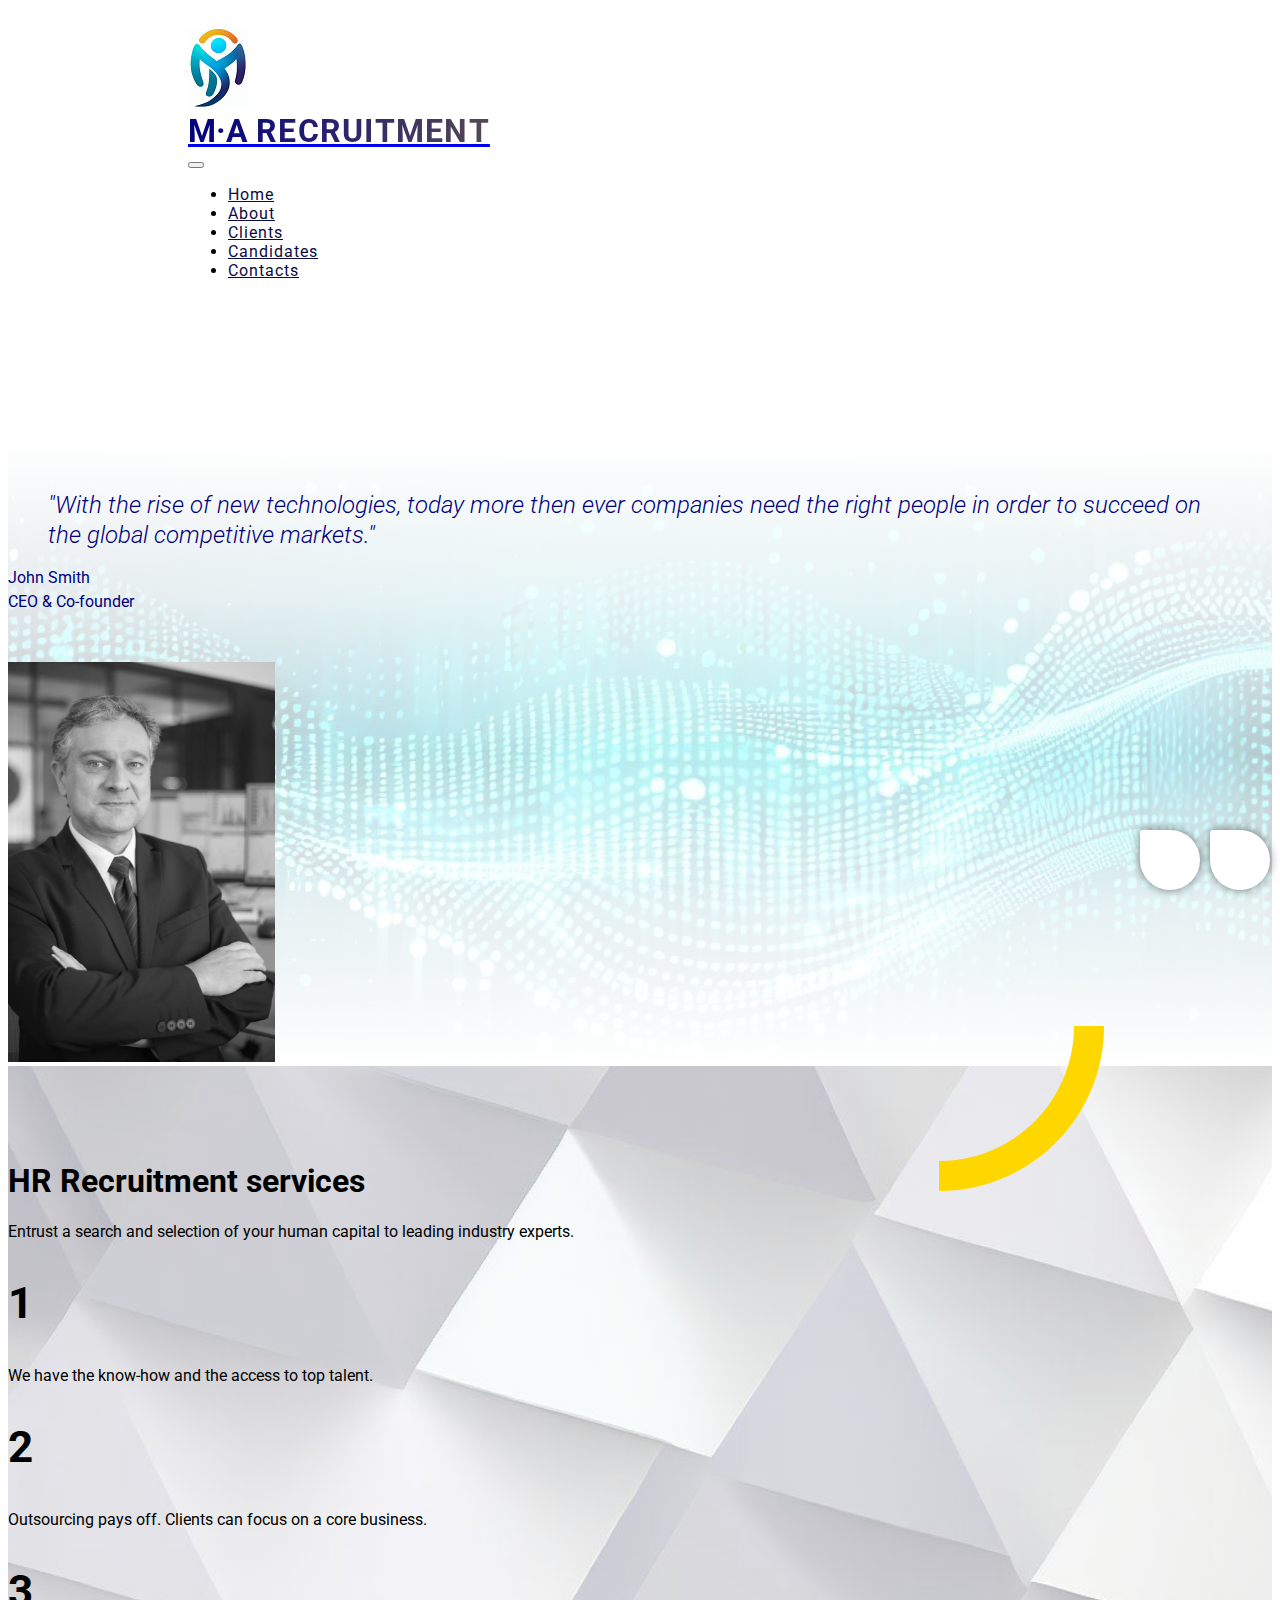
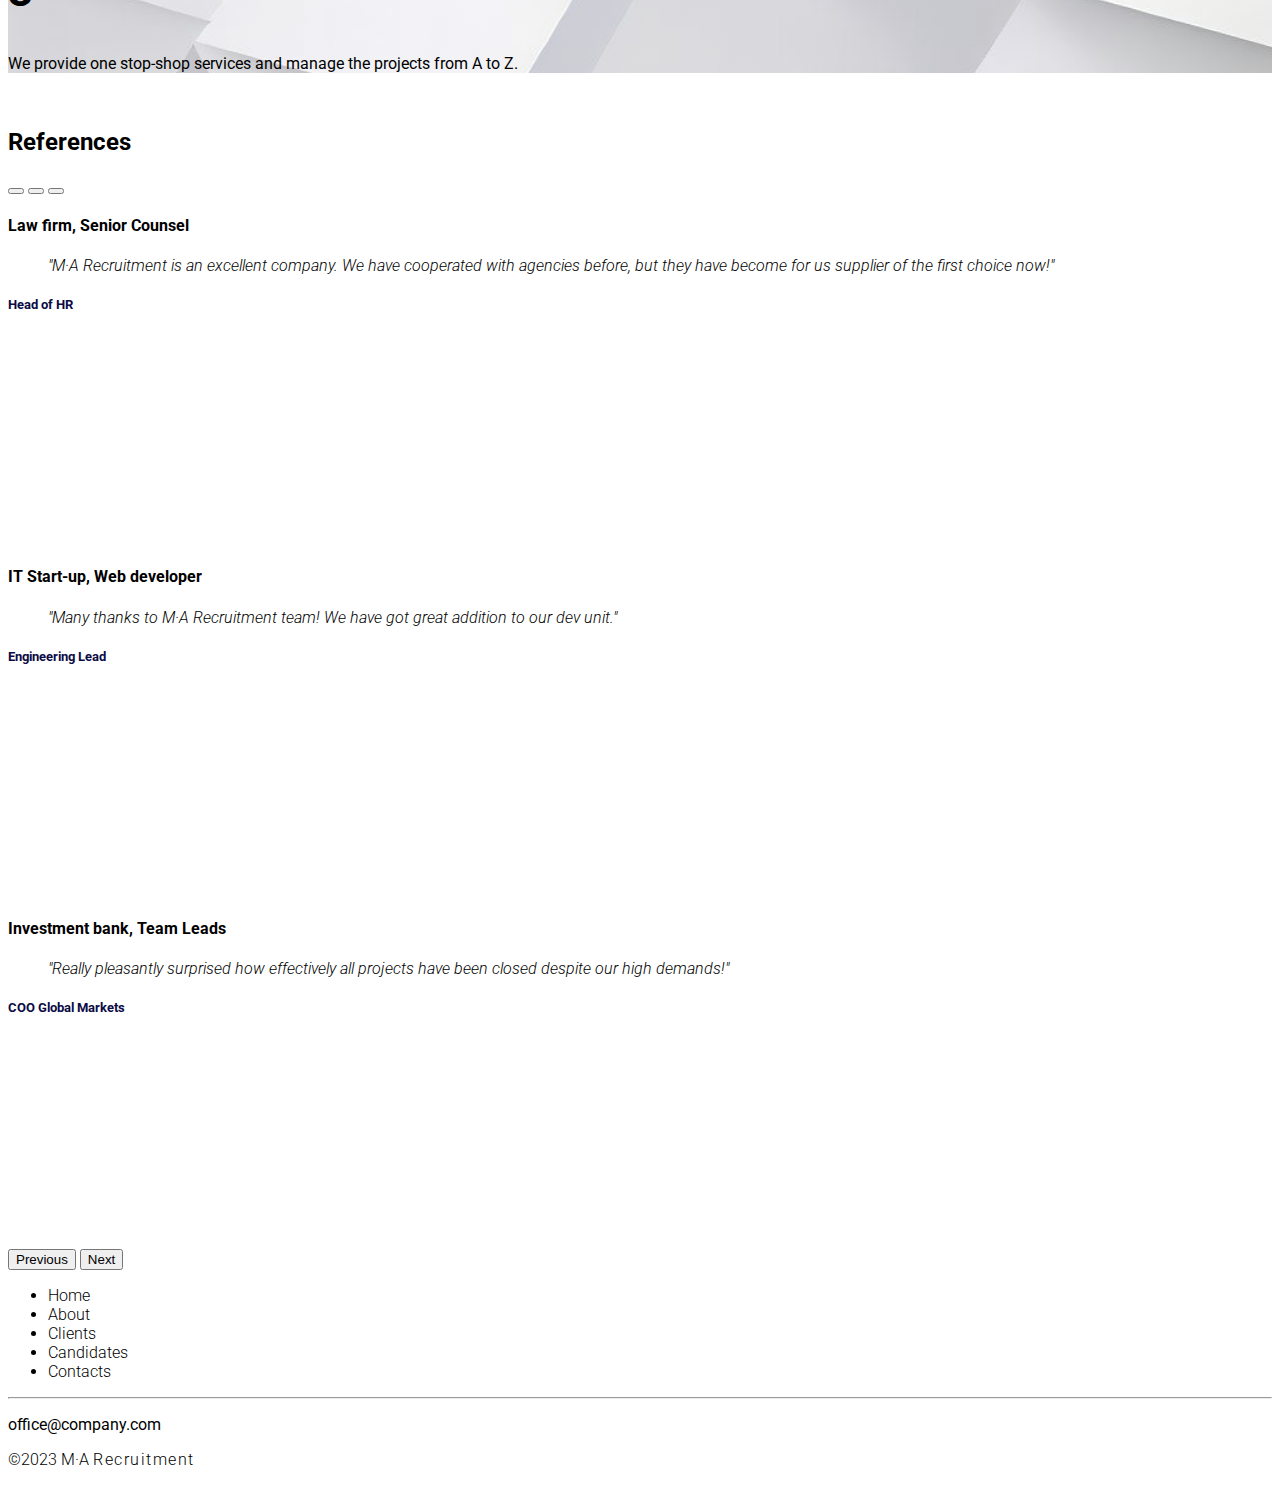
<file: index.html>
<!DOCTYPE html>
<html lang="en">
  <head>
    <meta charset="utf-8" />
    <meta name="viewport" content="width=device-width, initial-scale=1" />
    <title>M&middot;A Recruitment</title>
    <link
      rel="stylesheet"
      href="https://cdnjs.cloudflare.com/ajax/libs/font-awesome/6.4.0/css/all.min.css"
      integrity="sha512-iecdLmaskl7CVkqkXNQ/ZH/XLlvWZOJyj7Yy7tcenmpD1ypASozpmT/E0iPtmFIB46ZmdtAc9eNBvH0H/ZpiBw=="
      crossorigin="anonymous"
      referrerpolicy="no-referrer"
    />
    <link
      href="https://cdn.jsdelivr.net/npm/bootstrap@5.3.0/dist/css/bootstrap.min.css"
      rel="stylesheet"
      integrity="sha384-9ndCyUaIbzAi2FUVXJi0CjmCapSmO7SnpJef0486qhLnuZ2cdeRhO02iuK6FUUVM"
      crossorigin="anonymous"
    />
    <link rel="preconnect" href="https://fonts.googleapis.com" />
    <link rel="preconnect" href="https://fonts.gstatic.com" crossorigin />
    <link
      href="https://fonts.googleapis.com/css2?family=Roboto:ital,wght@0,300;0,400;0,500;0,700;0,900;1,300;1,400&display=swap"
      rel="stylesheet"
    />
    <link rel="stylesheet" href="style.css" />
  </head>
  <body>
    <!-- navbar -->
    <!-- <nav class="navbar navbar-expand-lg fixed-top nav-menu nav-centering">
      <a href="#" class="navbar-brand d-block">
        <div class="d-flex align-items-center">
          <span class="logo-wrapper"
            ><img src="img/logo-ma-hr-60.80.png" alt="" class="img-fluid"
          /></span>
          <div>
            <span class="ma">M&middot;A </span
            ><span class="recruitment">Recruitment</span>
          </div>
        </div>
      </a>
      <button
        class="navbar-toggler nav-button ms-auto"
        type="button"
        data-bs-toggle="collapse"
        data-bs-target="#myNavbar"
      >
        <div class="bg-light line1"></div>
        <div class="bg-light line2"></div>
        <div class="bg-light line3"></div>
      </button>
      <div
        class="collapse navbar-collapse justify-content-end text-uppercase fw-bold"
        id="myNavbar"
      >
        <ul class="navbar-nav">
          <li class="nav-item mx-2">
            <a href="#home" class="nav-link menu-item">Home</a>
          </li>
          <li class="nav-item mx-2">
            <a href="about.html" class="nav-link menu-item">About</a>
          </li>
          <li class="nav-item mx-2">
            <a href="products.html" class="nav-link menu-item">Products</a>
          </li>
          <li class="nav-item mx-2">
            <a href="gallery.html" class="nav-link menu-item">Gallery</a>
          </li>

          <li class="nav-item mx-2">
            <a href="events.html" class="nav-link menu-item">Events</a>
          </li>
          <li class="nav-item mx-2">
            <a href="contact.html" class="nav-link menu-item">Contact</a>
          </li>
        </ul>
      </div>
    </nav> -->
    <!-- end of navbar -->

    <nav class="navbar navbar-expand-lg fixed-top nav-menu nav-centering">
      <div class="container-fluid">
        <a href="#" class="navbar-brand d-block">
          <div class="d-flex align-items-center">
            <span class="logo-wrapper"
              ><img src="img/logo-ma-hr-60.80.png" alt="" class="img-fluid"
            /></span>

            <div class="logo-name gradient-text ms-3">
              M&middot;A <span> RECRUITMENT</span>
            </div>
          </div>
        </a>
        <button
          class="navbar-toggler"
          type="button"
          data-bs-toggle="collapse"
          data-bs-target="#navbarSupportedContent"
          aria-controls="navbarSupportedContent"
          aria-expanded="false"
          aria-label="Toggle navigation"
        >
          <span class="navbar-toggler-icon"></span>
        </button>
        <div
          class="collapse navbar-collapse justify-content-end text-capitalize fw-bold"
          id="navbarSupportedContent"
        >
          <ul class="navbar-nav">
            <li class="nav-item me-4">
              <a class="nav-link menu-item" aria-current="page" href="#"
                >Home</a
              >
            </li>
            <li class="nav-item me-4">
              <a class="nav-link menu-item" href="about.html">About</a>
            </li>
            <li class="nav-item me-4">
              <a class="nav-link menu-item" href="clients.html">Clients</a>
            </li>
            <li class="nav-item me-4">
              <a class="nav-link menu-item" href="candidates.html"
                >Candidates</a
              >
            </li>
            <li class="nav-item me-4">
              <a class="nav-link menu-item" href="contacts.html">Contacts</a>
            </li>
          </ul>
        </div>
      </div>
    </nav>

    <section id="landing" class="p-5 mb-5">
      <div class="container">
        <div class="row px-md-5">
          <div class="col-md-6 col-helper-left">
            <div class="quote-wrapper mb-3">
              <blockquote>
                "With the rise of new technologies, today more then ever
                companies need the right people in order to succeed on the
                global competitive markets."
              </blockquote>
              <p class="quote-source">John Smith</p>
              <p class="quote-source">CEO & Co-founder</p>
            </div>
          </div>
          <div class="col-md-6">
            <div class="main-img-wrapper">
              <div class="landing-img d-flex justify-content-center">
                <img src="img/ceo-profile-img-2500.webp" alt="" />
              </div>
              <div class="design-element">
                <img
                  src="img/circle-quarter-goldffd700.png"
                  class="img-fluid"
                  alt=""
                />
              </div>
            </div>
          </div>
        </div>
      </div>
    </section>
    <section id="sales-points" class="py-5 px-2">
      <div class="container">
        <div class="item-slide-from-left">
          <h1>HR Recruitment services</h1>
          <p class="lead mb-5">
            Entrust a search and selection of your human capital to leading
            industry experts.
          </p>
        </div>
        <div class="row">
          <div
            class="col-md-4 mb-2 item-slide-from-down d-flex align-items-stretch"
          >
            <div class="p-3 mb-3 bg-white rounded-5">
              <h2 class="card-title text-info fw-bold mb-3 text-center">1</h2>
              <p class="lead">
                We have the know-how and the access to top talent.
              </p>
            </div>
          </div>
          <div
            class="col-md-4 mb-2 item-slide-from-down d-flex align-items-stretch"
          >
            <div class="p-3 mb-3 bg-white rounded-5">
              <h2
                class="card-title text-info fw-bold mb-3 text-center text-md-start"
              >
                2
              </h2>
              <p class="lead">
                Outsourcing pays off. Clients can focus on a core business.
              </p>
            </div>
          </div>
          <div
            class="col-md-4 mb-2 item-slide-from-down d-flex align-items-stretch"
          >
            <div class="p-3 mb-3 bg-white rounded-5">
              <h2 class="card-title text-info fw-bold mb-3 text-center">3</h2>
              <p class="lead">
                We provide one stop-shop services and manage the projects from A
                to Z.
              </p>
            </div>
          </div>
        </div>
      </div>

      <a id="phoneBtn" href="tel:+48%11111%11111%11111"
        ><i class="fa-solid fa-phone fa-2x"></i
      ></a>
      <a id="emailBtn" href=" mailto:kita@gmail.com"
        ><i class="fa-regular fa-envelope fa-2x"></i
      ></a>
    </section>

    <!-- customers -->
    <!-- <section class="p-5 customers" id="customers">
      <div class="container-fluid">
        <div class="row text-white text-center">
          <div class="col m-4">
            <h1 class="display-4 mb-4">Happy Customers</h1>
            <div class="underline mb-4"></div>
            <p class="lead">
              Lorem ipsum dolor sit amet consectetur adipisicing elit.
              Accusantium inventore, sint quisquam fugiat pariatur culpa
              officia. Eveniet omnis quia tempora.
            </p>
          </div>
        </div>
        <div class="row">
          <div class="col-md-6 mx-auto">
            <div
              class="carousel slide"
              data-bs-ride="carousel"
              data-bs-theme="dark"
              id="customer-carousel"
            >
              <ol class="carousel-indicators">
                <li
                  data-bs-target="#customer-carousel"
                  data-bs-slide-to="0"
                  class="active"
                ></li>
                <li
                  data-bs-target="#customer-carousel"
                  data-bs-slide-to="1"
                ></li>
                <li
                  data-bs-target="#customer-carousel"
                  data-bs-slide-to="2"
                ></li>
              </ol>
              <div class="carousel-inner">
                <div
                  class="carousel-item active text-center"
                  data-bs-interval="3000"
                >
                  <img
                    src="img/customer1.jpeg"
                    class="img-fluid rounded-circle m-5"
                    width="150"
                  />
                  <blockquote class="blockquote text-white">
                    <p class="mb-5">
                      Lorem, ipsum dolor sit amet consectetur adipisicing elit.
                      Eum earum fuga natus veritatis minima voluptatibus? Quae
                      consequuntur beatae repudiandae aut!
                    </p>
                  </blockquote>
                  <h5 class="text-light text-uppercase fw-bold mb-3">Monica</h5>
                  <ul class="list-inline mb-5">
                    <li class="list-inline-item">
                      <i class="fas fa-star text-warning"></i>
                    </li>
                    <li class="list-inline-item">
                      <i class="fas fa-star text-warning"></i>
                    </li>
                    <li class="list-inline-item">
                      <i class="fas fa-star text-warning"></i>
                    </li>
                    <li class="list-inline-item">
                      <i class="fas fa-star text-warning"></i>
                    </li>
                    <li class="list-inline-item">
                      <i class="fas fa-star text-warning"></i>
                    </li>
                  </ul>
                </div>
                <div class="carousel-item text-center" data-bs-interval="3000">
                  <img
                    src="img/customer2.jpeg"
                    class="img-fluid rounded-circle m-5"
                    width="150"
                  />
                  <blockquote class="blockquote text-white">
                    <p class="mb-5">
                      Lorem, ipsum dolor sit amet consectetur adipisicing elit.
                      Eum earum fuga natus veritatis minima voluptatibus? Quae
                      consequuntur beatae repudiandae aut!
                    </p>
                  </blockquote>
                  <h5 class="text-light text-uppercase fw-bold mb-3">
                    Johnathan
                  </h5>
                  <ul class="list-inline mb-5">
                    <li class="list-inline-item">
                      <i class="fas fa-star text-warning"></i>
                    </li>
                    <li class="list-inline-item">
                      <i class="fas fa-star text-warning"></i>
                    </li>
                    <li class="list-inline-item">
                      <i class="fas fa-star text-warning"></i>
                    </li>
                    <li class="list-inline-item">
                      <i class="fas fa-star text-warning"></i>
                    </li>
                    <li class="list-inline-item">
                      <i class="fas fa-star text-warning"></i>
                    </li>
                  </ul>
                </div>
                <div class="carousel-item text-center" data-bs-interval="3000">
                  <img
                    src="img/customer3.jpeg"
                    class="img-fluid rounded-circle m-5"
                    width="150"
                  />
                  <blockquote class="blockquote text-white">
                    <p class="mb-5">
                      Lorem, ipsum dolor sit amet consectetur adipisicing elit.
                      Eum earum fuga natus veritatis minima voluptatibus? Quae
                      consequuntur beatae repudiandae aut!
                    </p>
                  </blockquote>
                  <h5 class="text-light text-uppercase fw-bold mb-3">Helen</h5>
                  <ul class="list-inline mb-5">
                    <li class="list-inline-item">
                      <i class="fas fa-star text-warning"></i>
                    </li>
                    <li class="list-inline-item">
                      <i class="fas fa-star text-warning"></i>
                    </li>
                    <li class="list-inline-item">
                      <i class="fas fa-star text-warning"></i>
                    </li>
                    <li class="list-inline-item">
                      <i class="fas fa-star text-warning"></i>
                    </li>
                    <li class="list-inline-item">
                      <i class="fas fa-star text-warning"></i>
                    </li>
                  </ul>
                </div>
              </div>
              <button
                class="carousel-control-prev car-btn-prev"
                type="button"
                data-bs-target="#customer-carousel"
                data-bs-slide="prev"
              >
                <span
                  class="carousel-control-prev-icon"
                  aria-hidden="true"
                ></span>
                <span class="visually-hidden">Previous</span>
              </button>
              <button
                class="carousel-control-next car-btn-next"
                type="button"
                data-bs-target="#customer-carousel"
                data-bs-slide="next"
              >
                <span
                  class="carousel-control-next-icon"
                  aria-hidden="true"
                ></span>
                <span class="visually-hidden">Next</span>
              </button>
            </div>
          </div>
        </div>
      </div>
    </section> -->
    <!-- end of customers -->

    <!-- BS CAROUSEL EXAMPLE -->
    <br />
    <section id="references" class="p-5">
      <div class="container-fluid">
        <div class="row text-dark text-center">
          <div class="col m-4">
            <h2 class="display-4 mb-4">References</h2>
            <div class="underline mb-4"></div>
            <!-- <p class="lead">
              Lorem ipsum dolor sit amet consectetur adipisicing elit.
              Accusantium inventore, sint quisquam fugiat pariatur culpa
              officia. Eveniet omnis quia tempora.
            </p> -->
          </div>
        </div>
        <div class="row">
          <div class="col-md-6 mx-auto">
            <div
              id="carouselExampleIndicators"
              class="carousel slide"
              data-bs-ride="carousel"
              data-bs-theme="dark"
            >
              <div class="carousel-indicators">
                <button
                  type="button"
                  data-bs-target="#carouselExampleIndicators"
                  data-bs-slide-to="0"
                  class="active"
                  aria-current="true"
                  aria-label="Slide 1"
                ></button>
                <button
                  type="button"
                  data-bs-target="#carouselExampleIndicators"
                  data-bs-slide-to="1"
                  aria-label="Slide 2"
                ></button>
                <button
                  type="button"
                  data-bs-target="#carouselExampleIndicators"
                  data-bs-slide-to="2"
                  aria-label="Slide 3"
                ></button>
              </div>
              <div class="carousel-inner">
                <div
                  class="carousel-item text-center active mb-5"
                  data-bs-interval="3000"
                >
                  <!-- <img src="img/customer1.jpeg" class="d-block w-100" alt="..." /> -->
                  <h4 class="mb-3">Law firm, Senior Counsel</h4>
                  <blockquote class="blockquote text-dark">
                    <p class="mb-5">
                      "M&middot;A Recruitment is an excellent company. We have
                      cooperated with agencies before, but they have become for
                      us supplier of the first choice now!"
                    </p>
                  </blockquote>
                  <h5 class="mb-3 fw-bold">Head of HR</h5>
                  <div class="mb-5"></div>
                </div>
                <div
                  class="carousel-item text-center mb-5"
                  data-bs-interval="3000"
                >
                  <!-- <img src="img/customer2.jpeg" class="d-block w-100" alt="..." /> -->
                  <h4 class="mb-3">IT Start-up, Web developer</h4>
                  <blockquote class="blockquote text-dark">
                    <p class="mb-5">
                      "Many thanks to M&middot;A Recruitment team! We have got
                      great addition to our dev unit."
                    </p>
                  </blockquote>
                  <h5 class="mb-3 fw-bold">Engineering Lead</h5>
                  <div class="mb-5"></div>
                </div>
                <div
                  class="carousel-item text-center mb-5"
                  data-bs-interval="3000"
                >
                  <!-- <img src="img/customer3.jpeg" class="d-block w-100" alt="..." /> -->
                  <h4 class="mb-3">Investment bank, Team Leads</h4>
                  <blockquote class="blockquote text-dark">
                    <p class="mb-5">
                      "Really pleasantly surprised how effectively all projects
                      have been closed despite our high demands!"
                    </p>
                  </blockquote>
                  <h5 class="mb-3 fw-bold">COO Global Markets</h5>
                  <div class="mb-5"></div>
                </div>
              </div>
              <button
                class="carousel-control-prev car-btn-prev"
                type="button"
                data-bs-target="#carouselExampleIndicators"
                data-bs-slide="prev"
              >
                <span
                  class="carousel-control-prev-icon"
                  aria-hidden="true"
                ></span>
                <span class="visually-hidden">Previous</span>
              </button>
              <button
                class="carousel-control-next car-btn-next"
                type="button"
                data-bs-target="#carouselExampleIndicators"
                data-bs-slide="next"
              >
                <span
                  class="carousel-control-next-icon"
                  aria-hidden="true"
                ></span>
                <span class="visually-hidden">Next</span>
              </button>
            </div>
          </div>
        </div>
      </div>
    </section>
    <!-- END OF BS CAROUSEL EXAMPLE -->

    <footer id="footer" class="my-5">
      <div class="container">
        <div class="row">
          <div class="col mt-5">
            <ul
              class="list-group flex-column flex-sm-row align-items-center justify-content-sm-center pb-3 list-unstyled"
            >
              <li
                class="list-group-item border-start-0 border-end-0 border-bottom-0 border-top-0"
              >
                <a href="" class="link-unstyled">Home</a>
              </li>
              <li
                class="list-group-item border-start-0 border-end-0 border-bottom-0 border-top-0"
              >
                <a href="about.html" class="link-unstyled">About</a>
              </li>
              <!-- <li
                class="list-group-item border-start-0 border-end-0 border-bottom-0 border-top-0"
              >
                <a href="" class="link-unstyled">Services</a>
              </li> -->
              <li
                class="list-group-item border-start-0 border-end-0 border-bottom-0 border-top-0"
              >
                <a href="clients.html" class="link-unstyled">Clients</a>
              </li>
              <li
                class="list-group-item border-start-0 border-end-0 border-bottom-0 border-top-0"
              >
                <a href="candidates.html" class="link-unstyled">Candidates</a>
              </li>
              <li
                class="list-group-item border-start-0 border-end-0 border-bottom-0 border-top-0"
              >
                <a href="contacts.html" class="link-unstyled">Contacts</a>
              </li>
            </ul>
            <hr />
          </div>
        </div>
        <div class="row">
          <div class="col text-center text-md-start text-primary fw-bold">
            <p>office@company.com</p>
          </div>
        </div>
        <div class="row">
          <div class="copyright col text-center text-md-end text-dark mb-5">
            <p>
              &copy;2023 M&middot;A
              <span class="footer-recruitment">Recruitment</span>
            </p>
          </div>
        </div>
      </div>
    </footer>
    <script
      src="https://cdn.jsdelivr.net/npm/bootstrap@5.3.0/dist/js/bootstrap.bundle.min.js"
      integrity="sha384-geWF76RCwLtnZ8qwWowPQNguL3RmwHVBC9FhGdlKrxdiJJigb/j/68SIy3Te4Bkz"
      crossorigin="anonymous"
    ></script>
    <script src="script.js"></script>
  </body>
</html>
</file>
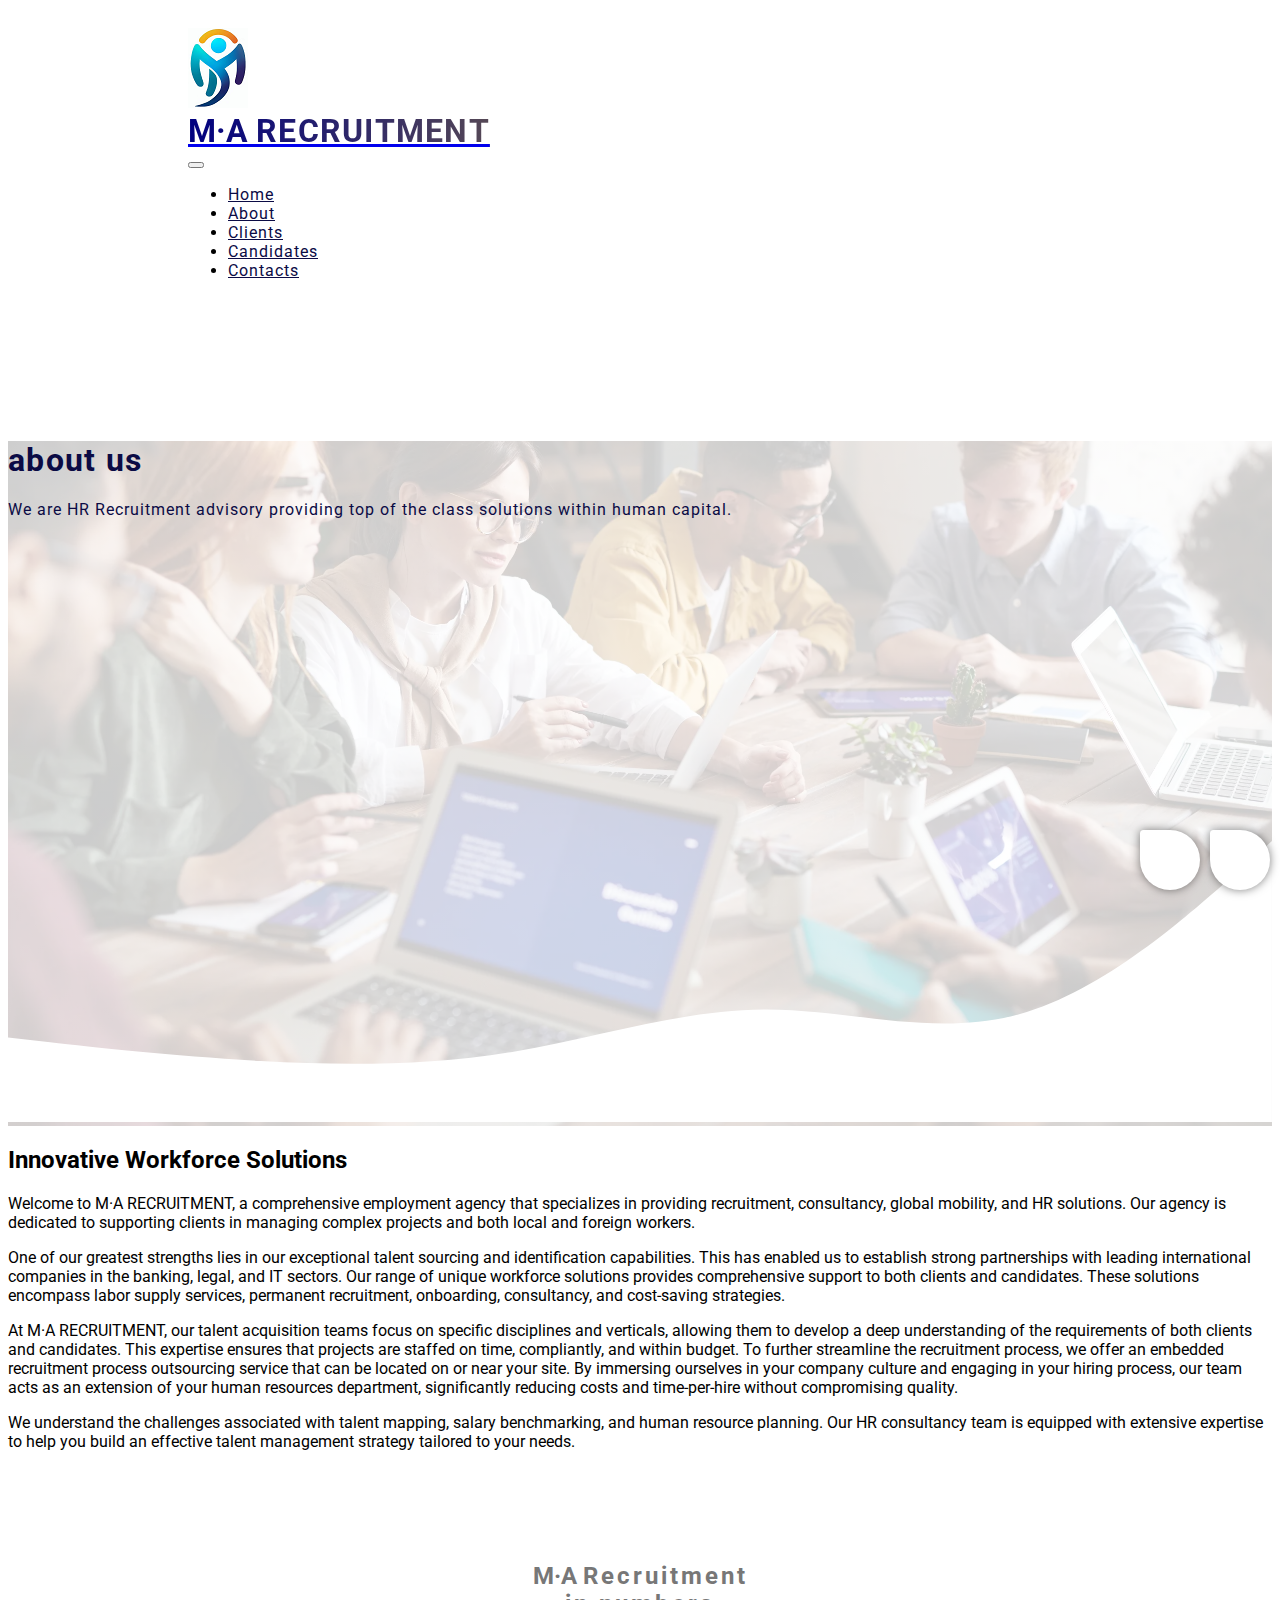
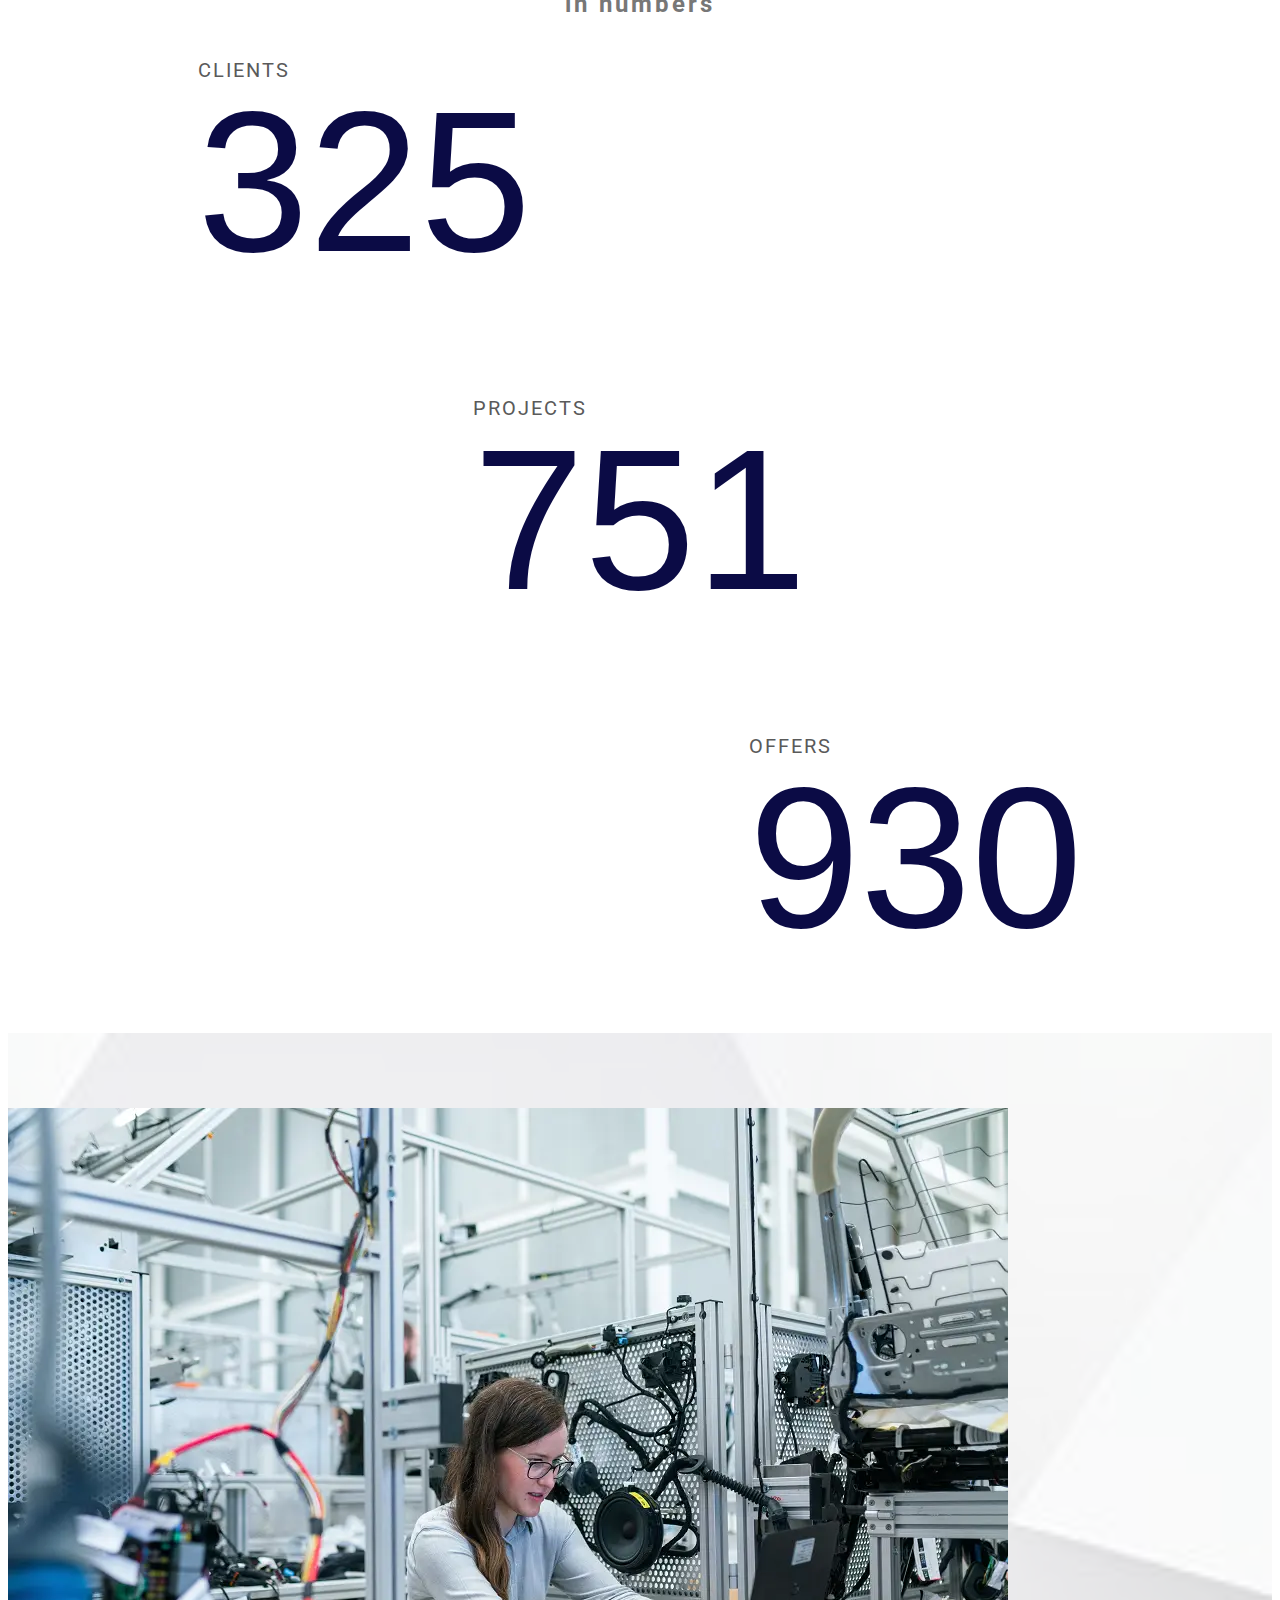
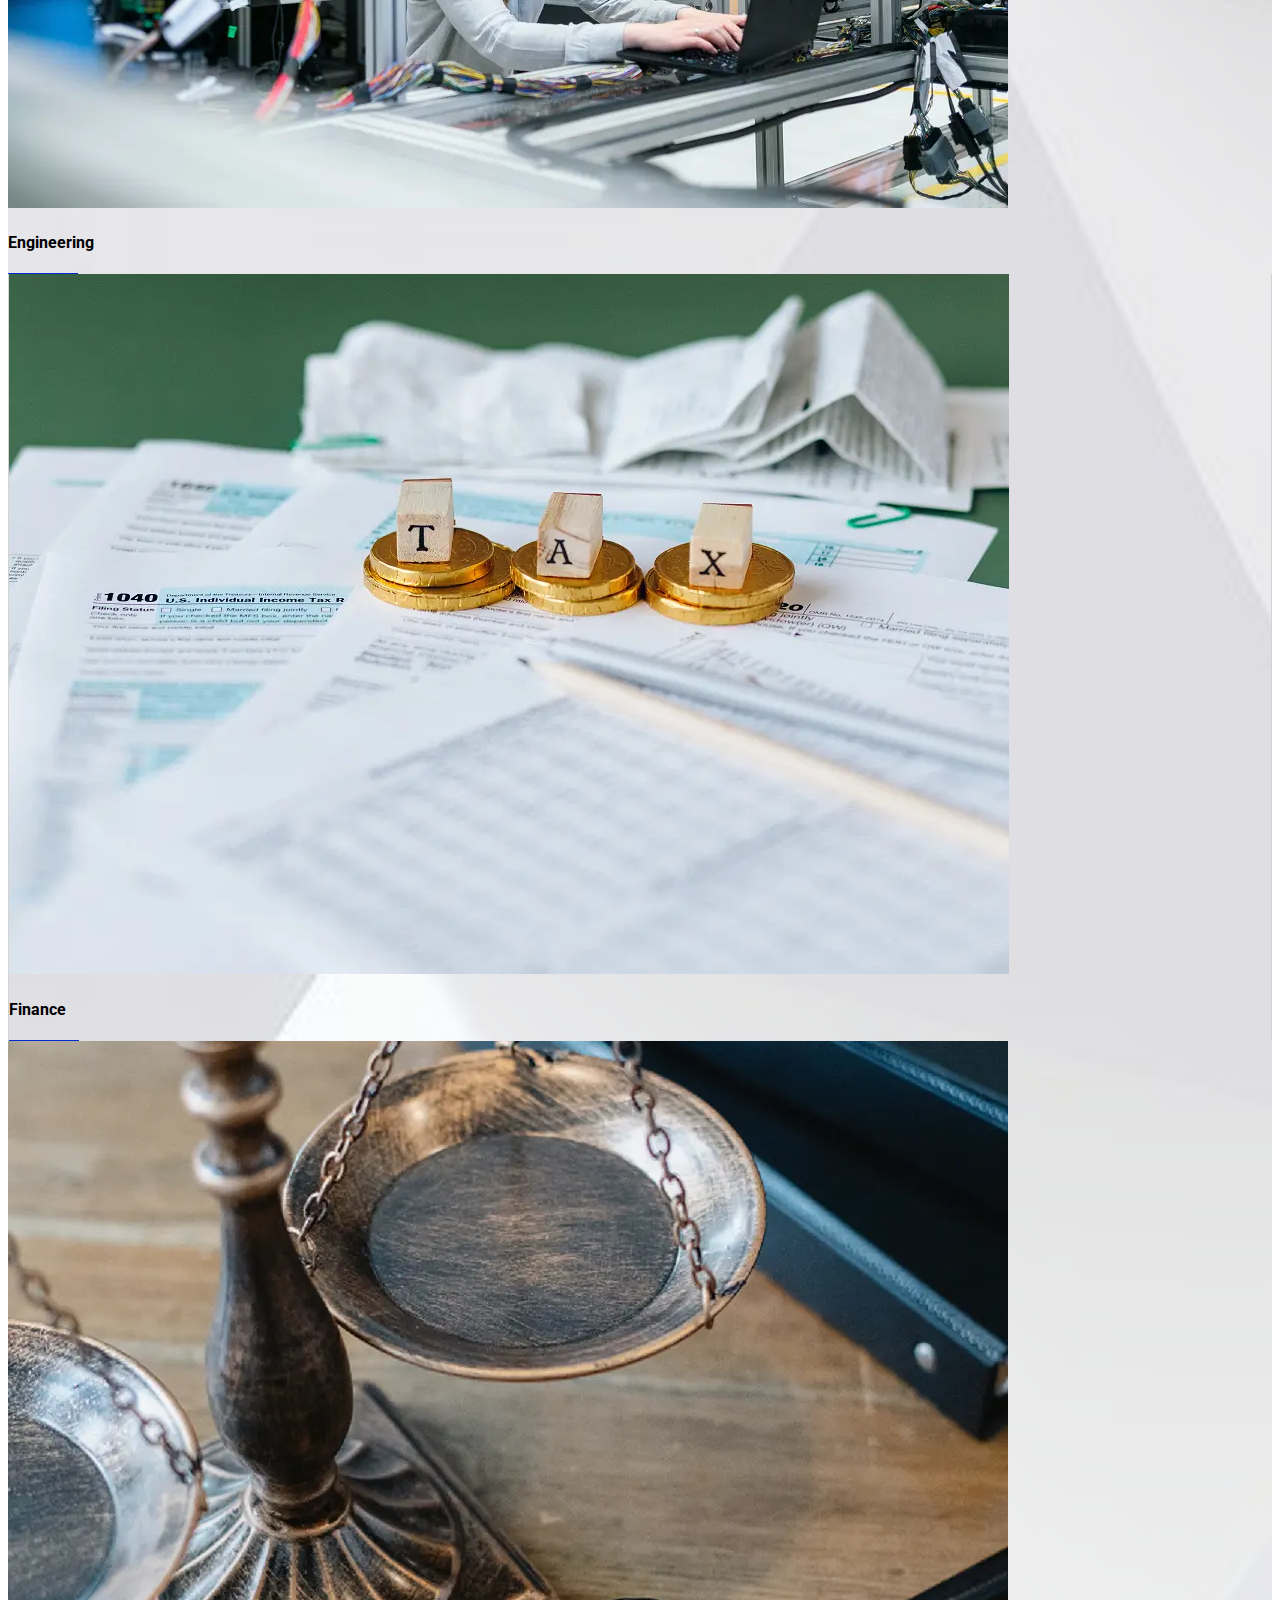
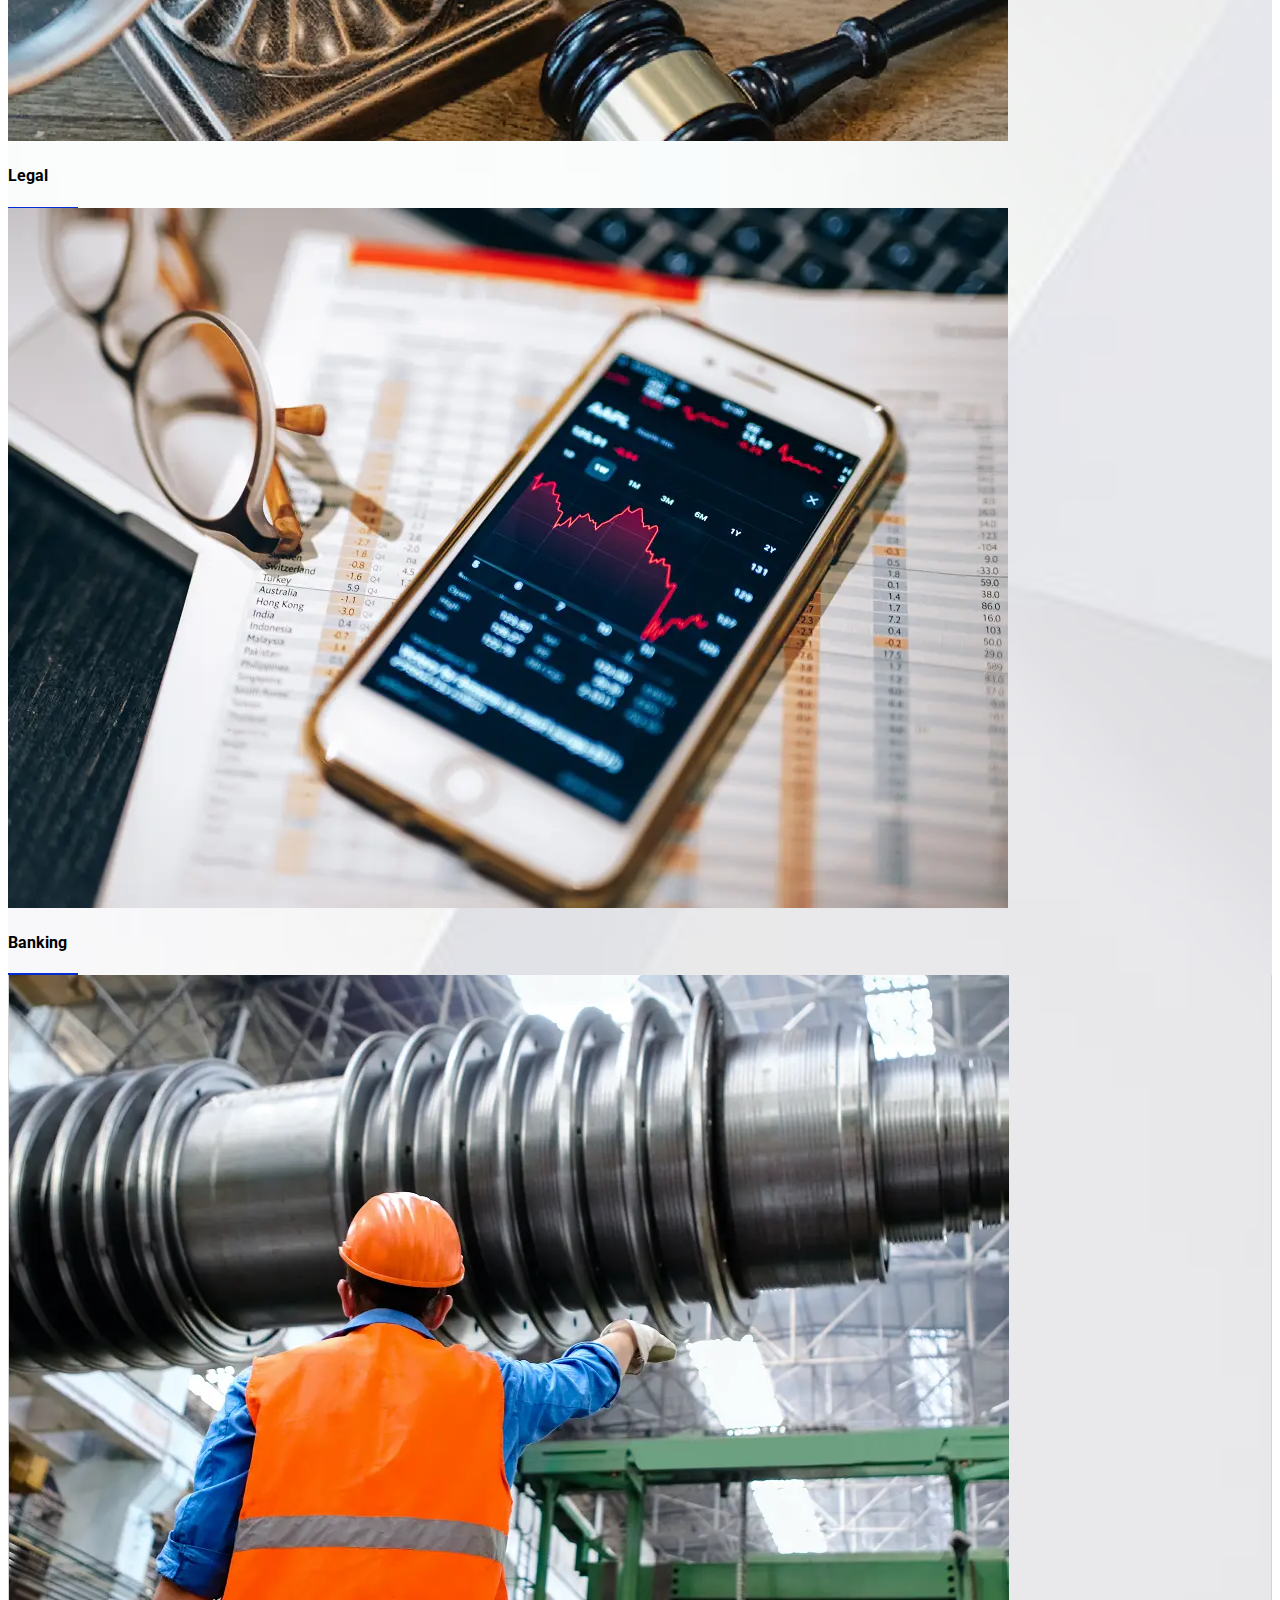
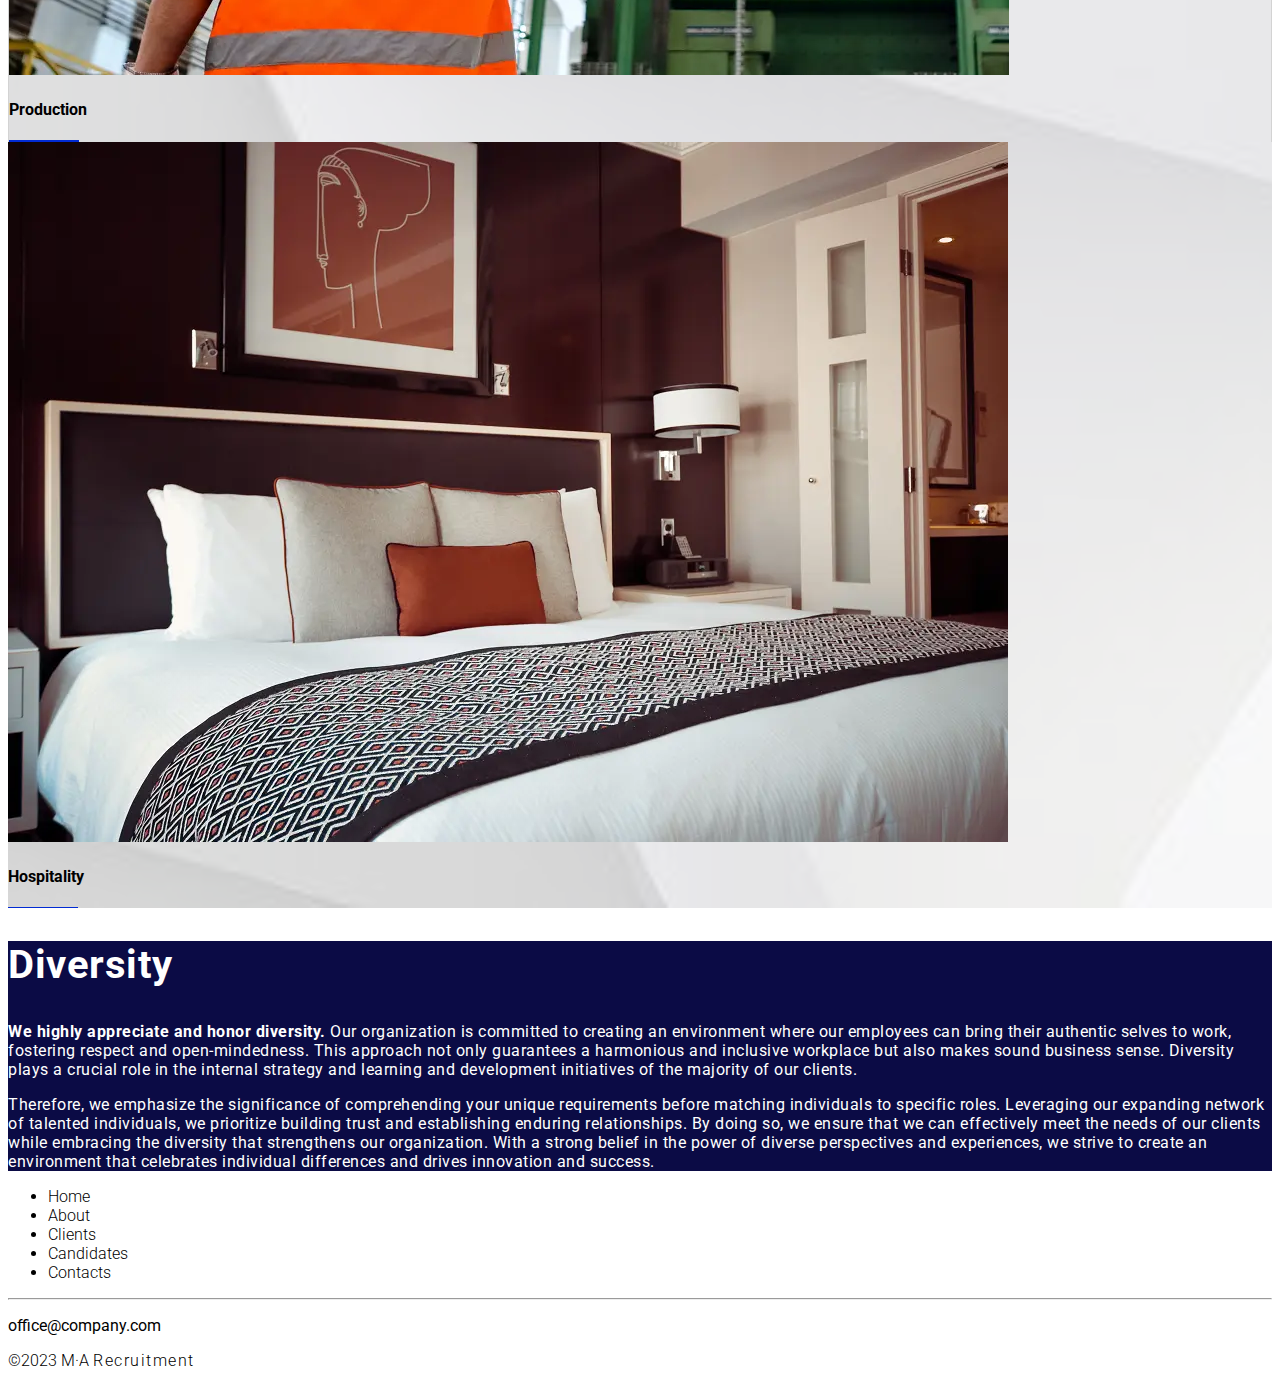
<file: about.html>
<!DOCTYPE html>
<html lang="en">
  <head>
    <meta charset="utf-8" />
    <meta name="viewport" content="width=device-width, initial-scale=1" />
    <title>M&middot;A Recruitment</title>
    <link
      rel="stylesheet"
      href="https://cdnjs.cloudflare.com/ajax/libs/font-awesome/6.4.0/css/all.min.css"
      integrity="sha512-iecdLmaskl7CVkqkXNQ/ZH/XLlvWZOJyj7Yy7tcenmpD1ypASozpmT/E0iPtmFIB46ZmdtAc9eNBvH0H/ZpiBw=="
      crossorigin="anonymous"
      referrerpolicy="no-referrer"
    />
    <link
      href="https://cdn.jsdelivr.net/npm/bootstrap@5.3.0/dist/css/bootstrap.min.css"
      rel="stylesheet"
      integrity="sha384-9ndCyUaIbzAi2FUVXJi0CjmCapSmO7SnpJef0486qhLnuZ2cdeRhO02iuK6FUUVM"
      crossorigin="anonymous"
    />
    <link rel="preconnect" href="https://fonts.googleapis.com" />
    <link rel="preconnect" href="https://fonts.gstatic.com" crossorigin />
    <link
      href="https://fonts.googleapis.com/css2?family=Roboto:ital,wght@0,300;0,400;0,500;0,700;0,900;1,300;1,400&display=swap"
      rel="stylesheet"
    />
    <link rel="stylesheet" href="style.css" />
  </head>
  <body>
    <!-- navbar -->
    <!-- <nav class="navbar navbar-expand-lg fixed-top nav-menu nav-centering">
      <a href="#" class="navbar-brand d-block">
        <div class="d-flex align-items-center">
          <span class="logo-wrapper"
            ><img src="img/logo-ma-hr-60.80.png" alt="" class="img-fluid"
          /></span>
          <div>
            <span class="ma">M&middot;A </span
            ><span class="recruitment">Recruitment</span>
          </div>
        </div>
      </a>
      <button
        class="navbar-toggler nav-button ms-auto"
        type="button"
        data-bs-toggle="collapse"
        data-bs-target="#myNavbar"
      >
        <div class="bg-light line1"></div>
        <div class="bg-light line2"></div>
        <div class="bg-light line3"></div>
      </button>
      <div
        class="collapse navbar-collapse justify-content-end text-uppercase fw-bold"
        id="myNavbar"
      >
        <ul class="navbar-nav">
          <li class="nav-item mx-2">
            <a href="#home" class="nav-link menu-item">Home</a>
          </li>
          <li class="nav-item mx-2">
            <a href="about.html" class="nav-link menu-item">About</a>
          </li>
          <li class="nav-item mx-2">
            <a href="products.html" class="nav-link menu-item">Products</a>
          </li>
          <li class="nav-item mx-2">
            <a href="gallery.html" class="nav-link menu-item">Gallery</a>
          </li>

          <li class="nav-item mx-2">
            <a href="events.html" class="nav-link menu-item">Events</a>
          </li>
          <li class="nav-item mx-2">
            <a href="contact.html" class="nav-link menu-item">Contact</a>
          </li>
        </ul>
      </div>
    </nav> -->
    <!-- end of navbar -->

    <nav class="navbar navbar-expand-lg fixed-top nav-menu nav-centering">
      <div class="container-fluid">
        <a href="index.html" class="navbar-brand d-block">
          <div class="d-flex align-items-center">
            <span class="logo-wrapper"
              ><img src="img/logo-ma-hr-60.80.png" alt="" class="img-fluid"
            /></span>

            <div class="logo-name gradient-text ms-3">
              M&middot;A <span> RECRUITMENT</span>
            </div>
          </div>
        </a>
        <button
          class="navbar-toggler"
          type="button"
          data-bs-toggle="collapse"
          data-bs-target="#navbarSupportedContent"
          aria-controls="navbarSupportedContent"
          aria-expanded="false"
          aria-label="Toggle navigation"
        >
          <span class="navbar-toggler-icon"></span>
        </button>
        <div
          class="collapse navbar-collapse justify-content-end text-capitalize fw-bold"
          id="navbarSupportedContent"
        >
          <ul class="navbar-nav">
            <li class="nav-item me-4">
              <a
                class="nav-link menu-item"
                aria-current="page"
                href="index.html"
                >Home</a
              >
            </li>
            <li class="nav-item me-4">
              <a class="nav-link menu-item" href="#">About</a>
            </li>
            <li class="nav-item me-4">
              <a class="nav-link menu-item" href="clients.html">Clients</a>
            </li>
            <li class="nav-item me-4">
              <a class="nav-link menu-item" href="candidates.html"
                >Candidates</a
              >
            </li>
            <li class="nav-item me-4">
              <a class="nav-link menu-item" href="contacts.html">Contacts</a>
            </li>
          </ul>
        </div>
      </div>
    </nav>

    <header id="header">
      <div class="header-helper d-flex flex-column p-5 justify-content-center">
        <h1 class="text-capitalize text-center about-title-up display-1">
          about us
        </h1>
        <p class="text-center about-title-down lead">
          We are HR Recruitment advisory providing top of the class solutions
          within human capital.
        </p>
      </div>

      <svg xmlns="http://www.w3.org/2000/svg" viewBox="0 0 1440 320">
        <path
          fill="#ffffff"
          fill-opacity="1"
          d="M0,224L48,229.3C96,235,192,245,288,250.7C384,256,480,256,576,240C672,224,768,192,864,192C960,192,1056,224,1152,197.3C1248,171,1344,85,1392,42.7L1440,0L1440,320L1392,320C1344,320,1248,320,1152,320C1056,320,960,320,864,320C768,320,672,320,576,320C480,320,384,320,288,320C192,320,96,320,48,320L0,320Z"
        ></path>
      </svg>
    </header>

    <section id="about-intro" class="my-5 p-2">
      <div class="container">
        <h2 class="mb-3">Innovative Workforce Solutions</h2>
        <p>
          Welcome to M&middot;A <span> RECRUITMENT</span>, a comprehensive
          employment agency that specializes in providing recruitment,
          consultancy, global mobility, and HR solutions. Our agency is
          dedicated to supporting clients in managing complex projects and both
          local and foreign workers.
        </p>
        <p>
          One of our greatest strengths lies in our exceptional talent sourcing
          and identification capabilities. This has enabled us to establish
          strong partnerships with leading international companies in the
          banking, legal, and IT sectors. Our range of unique workforce
          solutions provides comprehensive support to both clients and
          candidates. These solutions encompass labor supply services, permanent
          recruitment, onboarding, consultancy, and cost-saving strategies.
        </p>
        <p>
          At M&middot;A <span> RECRUITMENT</span>, our talent acquisition teams
          focus on specific disciplines and verticals, allowing them to develop
          a deep understanding of the requirements of both clients and
          candidates. This expertise ensures that projects are staffed on time,
          compliantly, and within budget. To further streamline the recruitment
          process, we offer an embedded recruitment process outsourcing service
          that can be located on or near your site. By immersing ourselves in
          your company culture and engaging in your hiring process, our team
          acts as an extension of your human resources department, significantly
          reducing costs and time-per-hire without compromising quality.
        </p>
        <p>
          We understand the challenges associated with talent mapping, salary
          benchmarking, and human resource planning. Our HR consultancy team is
          equipped with extensive expertise to help you build an effective
          talent management strategy tailored to your needs.
        </p>
        <div>
          <!-- Data -->
          <section class="data">
            <div class="data-header">
              <!-- <h3>M&middot;A Recruitment in numbers</h3>
              <h1>Let's Share My Achievements</h1> -->
              <h2 class="text-uppercase">
                M&middot;A <span>Recruitment <br />in numbers </span>
              </h2>
            </div>
            <div class="data-list">
              <div class="data-item">
                <span>Clients</span>
                <span class="num fw-bold" data-val="385">325</span>
              </div>
              <div class="data-item">
                <span>Projects</span>
                <span class="num fw-bold" data-val="652">751</span>
              </div>
              <div class="data-item">
                <span>Offers</span>
                <span class="num fw-bold" data-val="900">930</span>
              </div>
            </div>
          </section>
          <!-- End of Data -->
        </div>
      </div>
    </section>
    <section id="about-main">
      <div class="container">
        <div class="row p-4">
          <div class="col-md-4">
            <div class="about-card px-md-4 mb-5">
              <img src="img/engineering-min.webp" alt="" class="img-fluid" />
              <h4 class="text-center pt-3 pb-2">Engineering</h4>
              <div class="underline-blue mx-auto"></div>
            </div>
          </div>
          <div class="col-md-4 card2">
            <div class="about-card px-md-4 mb-5">
              <img src="img/accounting-min.webp" alt="" class="img-fluid" />
              <h4 class="text-center pt-3 pb-2">Finance</h4>
              <div class="underline-blue mx-auto"></div>
            </div>
          </div>
          <div class="col-md-4">
            <div class="about-card px-md-4 mb-5">
              <img src="img/legal-min.webp" alt="" class="img-fluid" />
              <h4 class="text-center pt-3 pb-2">Legal</h4>
              <div class="underline-blue mx-auto"></div>
            </div>
          </div>
        </div>
        <div class="row p-4">
          <div class="col-md-4">
            <div class="about-card px-md-4 mb-5">
              <img src="img/banking-min.webp" alt="" class="img-fluid" />
              <h4 class="text-center pt-3 pb-2">Banking</h4>
              <div class="underline-blue mx-auto"></div>
            </div>
          </div>
          <div class="col-md-4 card2">
            <div class="about-card px-md-4 mb-5">
              <img src="img/production-min.webp" alt="" class="img-fluid" />
              <h4 class="text-center pt-3 pb-2">Production</h4>
              <div class="underline-blue mx-auto"></div>
            </div>
          </div>
          <div class="col-md-4">
            <div class="about-card px-md-4 mb-5">
              <img src="img/hospitality-min.webp" alt="" class="img-fluid" />
              <h4 class="text-center pt-3 pb-2">Hospitality</h4>
              <div class="underline-blue mx-auto"></div>
            </div>
          </div>
        </div>
      </div>
      <a id="phoneBtn" href="tel:+48%11111%11111%11111"
        ><i class="fa-solid fa-phone fa-2x"></i
      ></a>
      <a id="emailBtn" href="mailto:kita@gmail.com"
        ><i class="fa-regular fa-envelope fa-2x"></i
      ></a>
    </section>
    <section id="diversity" class="py-5">
      <div class="container">
        <div class="row p-4">
          <div class="col-md-8 mx-auto">
            <h2 class="mb-5 fw-bold">Diversity</h2>
            <p class="mb-3">
              <strong>We highly appreciate and honor diversity.</strong> Our
              organization is committed to creating an environment where our
              employees can bring their authentic selves to work, fostering
              respect and open-mindedness. This approach not only guarantees a
              harmonious and inclusive workplace but also makes sound business
              sense. Diversity plays a crucial role in the internal strategy and
              learning and development initiatives of the majority of our
              clients.
            </p>
            <p>
              Therefore, we emphasize the significance of comprehending your
              unique requirements before matching individuals to specific roles.
              Leveraging our expanding network of talented individuals, we
              prioritize building trust and establishing enduring relationships.
              By doing so, we ensure that we can effectively meet the needs of
              our clients while embracing the diversity that strengthens our
              organization. With a strong belief in the power of diverse
              perspectives and experiences, we strive to create an environment
              that celebrates individual differences and drives innovation and
              success.
            </p>
          </div>
        </div>
      </div>
    </section>
    <footer id="footer" class="my-5">
      <div class="container">
        <div class="row">
          <div class="col mt-5">
            <ul
              class="list-group flex-column flex-sm-row align-items-center justify-content-sm-center pb-3 list-unstyled"
            >
              <li
                class="list-group-item border-start-0 border-end-0 border-bottom-0 border-top-0"
              >
                <a href="index.html" class="link-unstyled">Home</a>
              </li>
              <li
                class="list-group-item border-start-0 border-end-0 border-bottom-0 border-top-0"
              >
                <a href="#" class="link-unstyled">About</a>
              </li>
              <li
                class="list-group-item border-start-0 border-end-0 border-bottom-0 border-top-0"
              >
                <a href="clients.html" class="link-unstyled">Clients</a>
              </li>
              <li
                class="list-group-item border-start-0 border-end-0 border-bottom-0 border-top-0"
              >
                <a href="candidates.html" class="link-unstyled">Candidates</a>
              </li>
              <li
                class="list-group-item border-start-0 border-end-0 border-bottom-0 border-top-0"
              >
                <a href="contacts.html" class="link-unstyled">Contacts</a>
              </li>
            </ul>
            <hr />
          </div>
        </div>
        <div class="row">
          <div class="col text-center text-md-start text-primary fw-bold">
            <p>office@company.com</p>
          </div>
        </div>
        <div class="row">
          <div class="copyright col text-center text-md-end text-dark mb-5">
            <p>
              &copy;2023 M&middot;A
              <span class="footer-recruitment">Recruitment</span>
            </p>
          </div>
        </div>
      </div>
    </footer>
    <script
      src="https://cdn.jsdelivr.net/npm/bootstrap@5.3.0/dist/js/bootstrap.bundle.min.js"
      integrity="sha384-geWF76RCwLtnZ8qwWowPQNguL3RmwHVBC9FhGdlKrxdiJJigb/j/68SIy3Te4Bkz"
      crossorigin="anonymous"
    ></script>
    <script src="script.js"></script>
  </body>
</html>
</file>
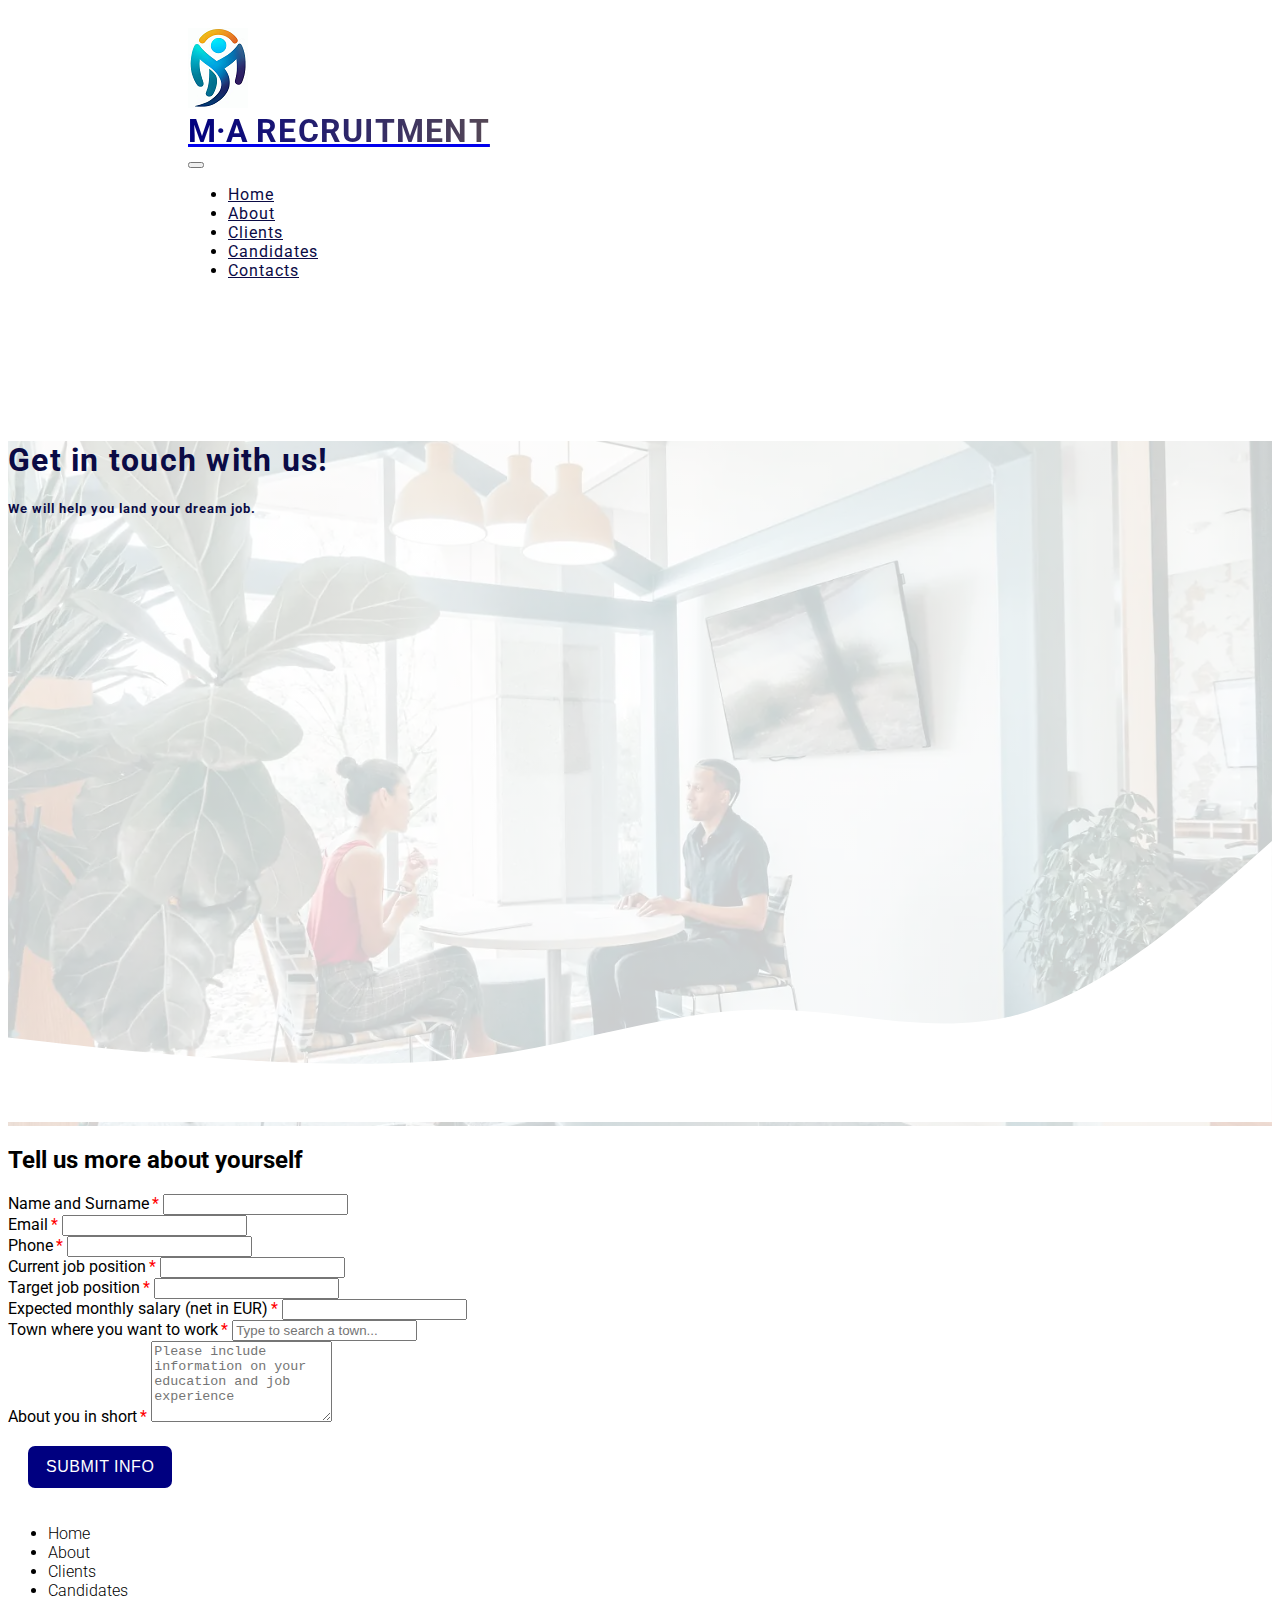
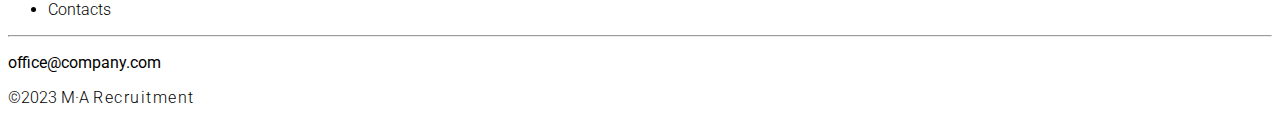
<file: candidates.html>
<!DOCTYPE html>
<html lang="en">
  <head>
    <meta charset="utf-8" />
    <meta name="viewport" content="width=device-width, initial-scale=1" />
    <title>M&middot;A Recruitment</title>
    <link
      rel="stylesheet"
      href="https://cdnjs.cloudflare.com/ajax/libs/font-awesome/6.4.0/css/all.min.css"
      integrity="sha512-iecdLmaskl7CVkqkXNQ/ZH/XLlvWZOJyj7Yy7tcenmpD1ypASozpmT/E0iPtmFIB46ZmdtAc9eNBvH0H/ZpiBw=="
      crossorigin="anonymous"
      referrerpolicy="no-referrer"
    />
    <link
      href="https://cdn.jsdelivr.net/npm/bootstrap@5.3.0/dist/css/bootstrap.min.css"
      rel="stylesheet"
      integrity="sha384-9ndCyUaIbzAi2FUVXJi0CjmCapSmO7SnpJef0486qhLnuZ2cdeRhO02iuK6FUUVM"
      crossorigin="anonymous"
    />
    <link rel="preconnect" href="https://fonts.googleapis.com" />
    <link rel="preconnect" href="https://fonts.gstatic.com" crossorigin />
    <link
      href="https://fonts.googleapis.com/css2?family=Roboto:ital,wght@0,300;0,400;0,500;0,700;0,900;1,300;1,400&display=swap"
      rel="stylesheet"
    />
    <link rel="stylesheet" href="style.css" />
  </head>
  <body>
    <!-- navbar -->
    <!-- <nav class="navbar navbar-expand-lg fixed-top nav-menu nav-centering">
      <a href="#" class="navbar-brand d-block">
        <div class="d-flex align-items-center">
          <span class="logo-wrapper"
            ><img src="img/logo-ma-hr-60.80.png" alt="" class="img-fluid"
          /></span>
          <div>
            <span class="ma">M&middot;A </span
            ><span class="recruitment">Recruitment</span>
          </div>
        </div>
      </a>
      <button
        class="navbar-toggler nav-button ms-auto"
        type="button"
        data-bs-toggle="collapse"
        data-bs-target="#myNavbar"
      >
        <div class="bg-light line1"></div>
        <div class="bg-light line2"></div>
        <div class="bg-light line3"></div>
      </button>
      <div
        class="collapse navbar-collapse justify-content-end text-uppercase fw-bold"
        id="myNavbar"
      >
        <ul class="navbar-nav">
          <li class="nav-item mx-2">
            <a href="#home" class="nav-link menu-item">Home</a>
          </li>
          <li class="nav-item mx-2">
            <a href="about.html" class="nav-link menu-item">About</a>
          </li>
          <li class="nav-item mx-2">
            <a href="products.html" class="nav-link menu-item">Products</a>
          </li>
          <li class="nav-item mx-2">
            <a href="gallery.html" class="nav-link menu-item">Gallery</a>
          </li>

          <li class="nav-item mx-2">
            <a href="events.html" class="nav-link menu-item">Events</a>
          </li>
          <li class="nav-item mx-2">
            <a href="contact.html" class="nav-link menu-item">Contact</a>
          </li>
        </ul>
      </div>
    </nav> -->
    <!-- end of navbar -->

    <nav class="navbar navbar-expand-lg fixed-top nav-menu nav-centering">
      <div class="container-fluid">
        <a href="index.html" class="navbar-brand d-block">
          <div class="d-flex align-items-center">
            <span class="logo-wrapper"
              ><img src="img/logo-ma-hr-60.80.png" alt="" class="img-fluid"
            /></span>

            <div class="logo-name gradient-text ms-3">
              M&middot;A <span> RECRUITMENT</span>
            </div>
          </div>
        </a>
        <button
          class="navbar-toggler"
          type="button"
          data-bs-toggle="collapse"
          data-bs-target="#navbarSupportedContent"
          aria-controls="navbarSupportedContent"
          aria-expanded="false"
          aria-label="Toggle navigation"
        >
          <span class="navbar-toggler-icon"></span>
        </button>
        <div
          class="collapse navbar-collapse justify-content-end text-capitalize fw-bold"
          id="navbarSupportedContent"
        >
          <ul class="navbar-nav">
            <li class="nav-item me-4">
              <a
                class="nav-link menu-item"
                aria-current="page"
                href="index.html"
                >Home</a
              >
            </li>
            <li class="nav-item me-4">
              <a class="nav-link menu-item" href="about.html">About</a>
            </li>
            <li class="nav-item me-4">
              <a class="nav-link menu-item" href="clients.html">Clients</a>
            </li>
            <li class="nav-item me-4">
              <a class="nav-link menu-item" href="#">Candidates</a>
            </li>
            <li class="nav-item me-4">
              <a class="nav-link menu-item" href="contacts.html">Contacts</a>
            </li>
          </ul>
        </div>
      </div>
    </nav>

    <header id="header-candidates">
      <div class="header-helper d-flex flex-column p-5 justify-content-center">
        <h1 class="text-capitalize text-center about-title-up display-1">
          Get in touch with us!
        </h1>
        <h5 class="text-center about-title-down">
          We will help you land your dream job.
        </h5>
      </div>

      <svg xmlns="http://www.w3.org/2000/svg" viewBox="0 0 1440 320">
        <path
          fill="#ffffff"
          fill-opacity="1"
          d="M0,224L48,229.3C96,235,192,245,288,250.7C384,256,480,256,576,240C672,224,768,192,864,192C960,192,1056,224,1152,197.3C1248,171,1344,85,1392,42.7L1440,0L1440,320L1392,320C1344,320,1248,320,1152,320C1056,320,960,320,864,320C768,320,672,320,576,320C480,320,384,320,288,320C192,320,96,320,48,320L0,320Z"
        ></path>
      </svg>
    </header>

    <!-- <section id="about-intro" class="my-5">
      <div class="container">
        <h2 class="mb-3">Innovative Workforce Solutions</h2>
        <p>
          M&middot;A <span> RECRUITMENT</span> operates as a full scope
          employment agency providing recruitment, consultancy, global mobility,
          and HR solutions for clients managing complex projects and local and
          foreign workers.
        </p>
        <p>
          Our EMEA coverage and domain knowledge present a key advantages to our
          clients.
        </p>
      </div>
    </section> -->
    <section class="map px-5" id="contact">
      <div class="container-fluid">
        <h2 class="mt-4 mt-md-0 text-center">Tell us more about yourself</h2>
        <div class="underline-green mx-auto mb-3"></div>
        <div class="row">
          <div class="col-md-6 mx-auto">
            <form class="row pt-5">
              <div class="mb-3">
                <label
                  for="exampleFormControlInput1"
                  class="form-label name-label"
                  >Name and Surname</label
                >
                <input
                  type="text"
                  class="form-control"
                  id="exampleFormControlInput1"
                  required
                />
              </div>
              <div class="mb-3 col-lg-6">
                <label
                  for="exampleFormControlInput1"
                  class="form-label name-label"
                  >Email</label
                >
                <input
                  type="email"
                  class="form-control"
                  id="exampleFormControlInput1"
                  required
                />
              </div>
              <div class="mb-3 col-lg-6">
                <label
                  for="exampleFormControlInput1"
                  class="form-label name-label"
                  >Phone</label
                >
                <input
                  type="tel"
                  class="form-control"
                  id="exampleFormControlInput1"
                />
              </div>
              <div class="mb-3 col-lg-6">
                <label
                  for="exampleFormControlInput1"
                  class="form-label name-label"
                  >Current job position</label
                >
                <input
                  type="text"
                  class="form-control"
                  id="exampleFormControlInput1"
                  required
                />
              </div>
              <div class="mb-3 col-lg-6">
                <label
                  for="exampleFormControlInput1"
                  class="form-label name-label"
                  >Target job position</label
                >
                <input
                  type="text"
                  class="form-control"
                  id="exampleFormControlInput1"
                  required
                />
              </div>
              <div class="mb-3 col-lg-6">
                <label
                  for="exampleFormControlInput1"
                  class="form-label name-label"
                  >Expected monthly salary (net in EUR)</label
                >
                <input
                  type="number"
                  class="form-control"
                  id="exampleFormControlInput1"
                  required
                />
              </div>
              <div class="mb-3 col-lg-6">
                <label for="exampleDataList" class="form-label name-label"
                  >Town where you want to work</label
                >
                <input
                  class="form-control"
                  list="datalistOptions"
                  id="exampleDataList"
                  placeholder="Type to search a town..."
                />
                <datalist id="datalistOptions">
                  <option value="Paris"></option>
                  <option value="London"></option>
                  <option value="Frankfurt"></option>
                  <option value="Warsaw"></option>
                  <option value="Belgrade"></option>
                </datalist>
              </div>

              <div class="mb-3">
                <label
                  for="exampleFormControlTextarea1"
                  class="form-label name-label"
                  >About you in short</label
                >
                <textarea
                  class="form-control"
                  id="exampleFormControlTextarea1"
                  rows="5"
                  placeholder="Please include information on your education and job experience"
                ></textarea>
              </div>

              <div class="row">
                <div class="d-flex">
                  <button type="sub" class="btn-custom mx-auto">
                    Submit info
                  </button>
                </div>
              </div>
            </form>
          </div>
        </div>
      </div>
    </section>

    <footer id="footer" class="my-5">
      <div class="container">
        <div class="row">
          <div class="col mt-5">
            <ul
              class="list-group flex-column flex-sm-row align-items-center justify-content-sm-center pb-3 list-unstyled"
            >
              <li
                class="list-group-item border-start-0 border-end-0 border-bottom-0 border-top-0"
              >
                <a href="index.html" class="link-unstyled">Home</a>
              </li>
              <li
                class="list-group-item border-start-0 border-end-0 border-bottom-0 border-top-0"
              >
                <a href="about.html" class="link-unstyled">About</a>
              </li>
              <li
                class="list-group-item border-start-0 border-end-0 border-bottom-0 border-top-0"
              >
                <a href="clients.html" class="link-unstyled">Clients</a>
              </li>
              <li
                class="list-group-item border-start-0 border-end-0 border-bottom-0 border-top-0"
              >
                <a href="clients.html" class="link-unstyled">Candidates</a>
              </li>
              <li
                class="list-group-item border-start-0 border-end-0 border-bottom-0 border-top-0"
              >
                <a href="contacts.html" class="link-unstyled">Contacts</a>
              </li>
            </ul>
            <hr />
          </div>
        </div>
        <div class="row">
          <div class="col text-center text-md-start text-primary fw-bold">
            <p>office@company.com</p>
          </div>
        </div>
        <div class="row">
          <div class="copyright col text-center text-md-end text-dark mb-5">
            <p>
              &copy;2023 M&middot;A
              <span class="footer-recruitment">Recruitment</span>
            </p>
          </div>
        </div>
      </div>
    </footer>
    <script
      src="https://cdn.jsdelivr.net/npm/bootstrap@5.3.0/dist/js/bootstrap.bundle.min.js"
      integrity="sha384-geWF76RCwLtnZ8qwWowPQNguL3RmwHVBC9FhGdlKrxdiJJigb/j/68SIy3Te4Bkz"
      crossorigin="anonymous"
    ></script>
    <script src="script.js"></script>
  </body>
</html>
</file>
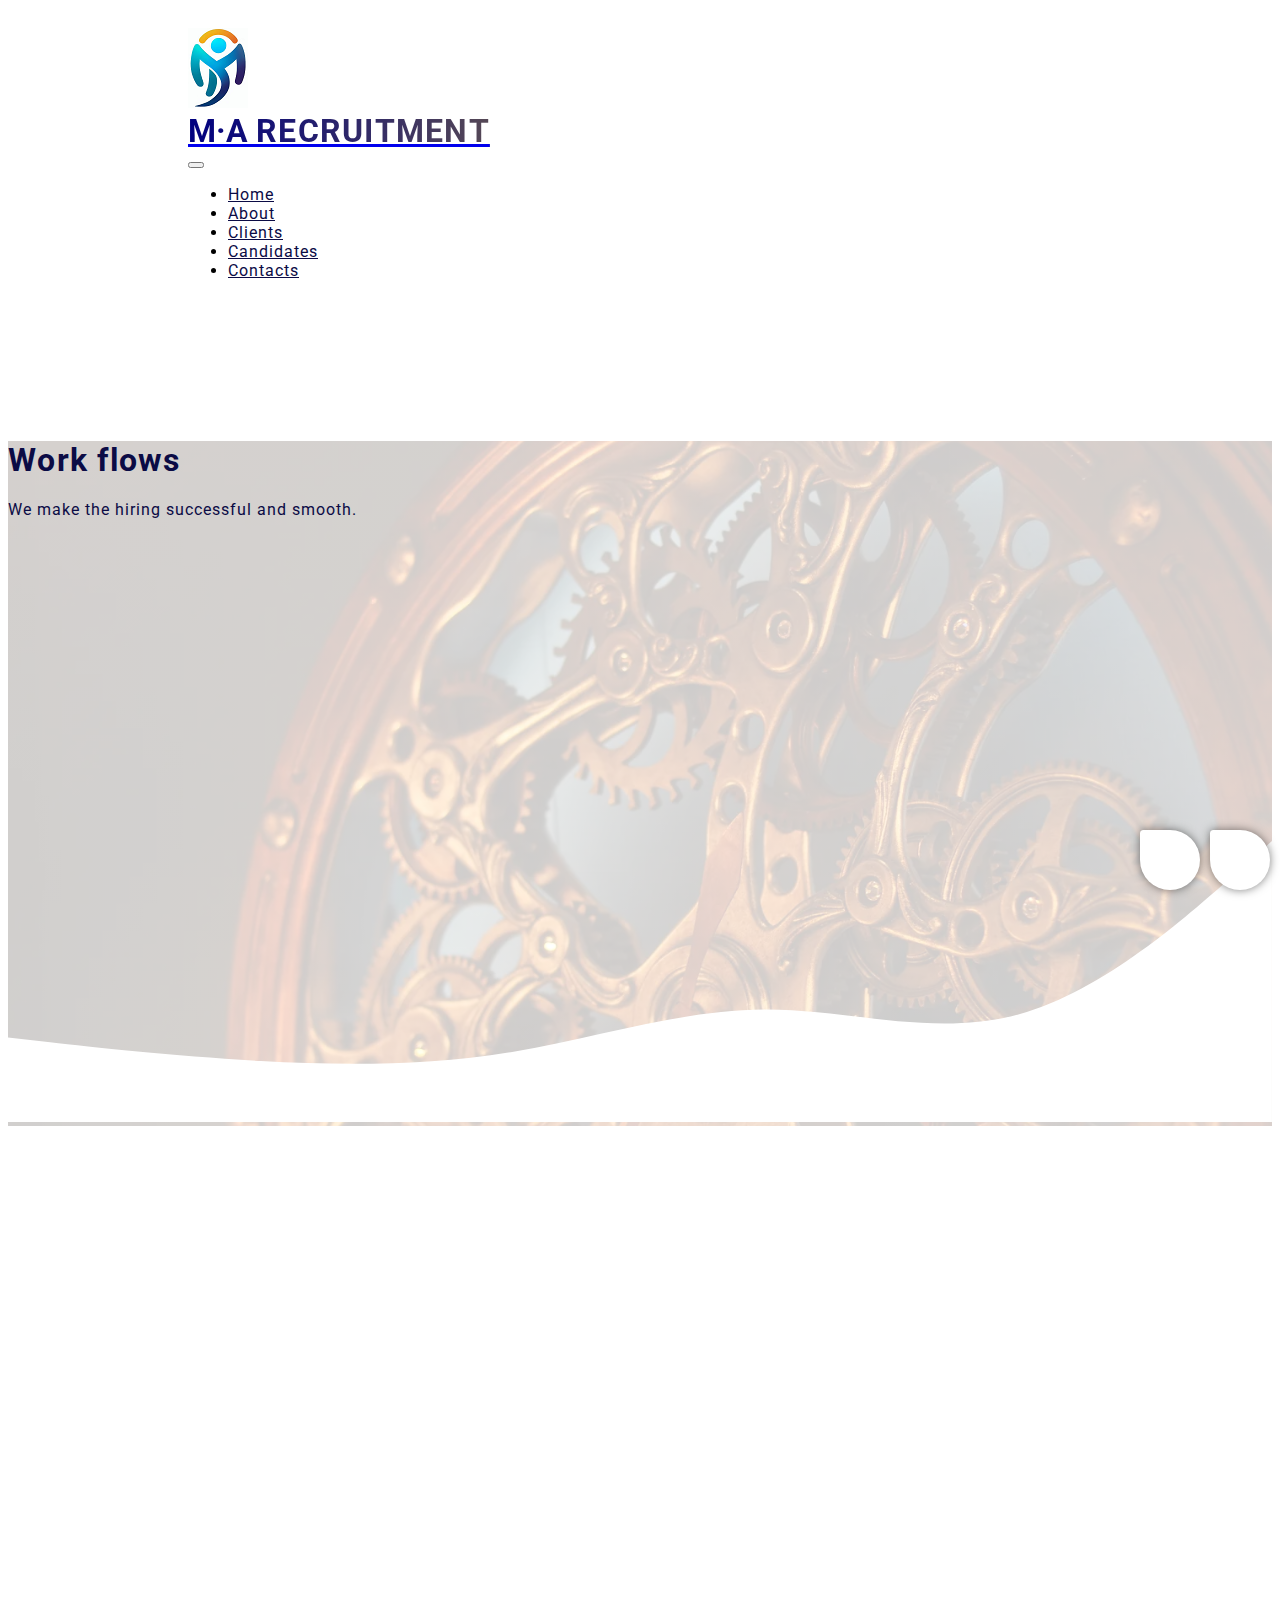
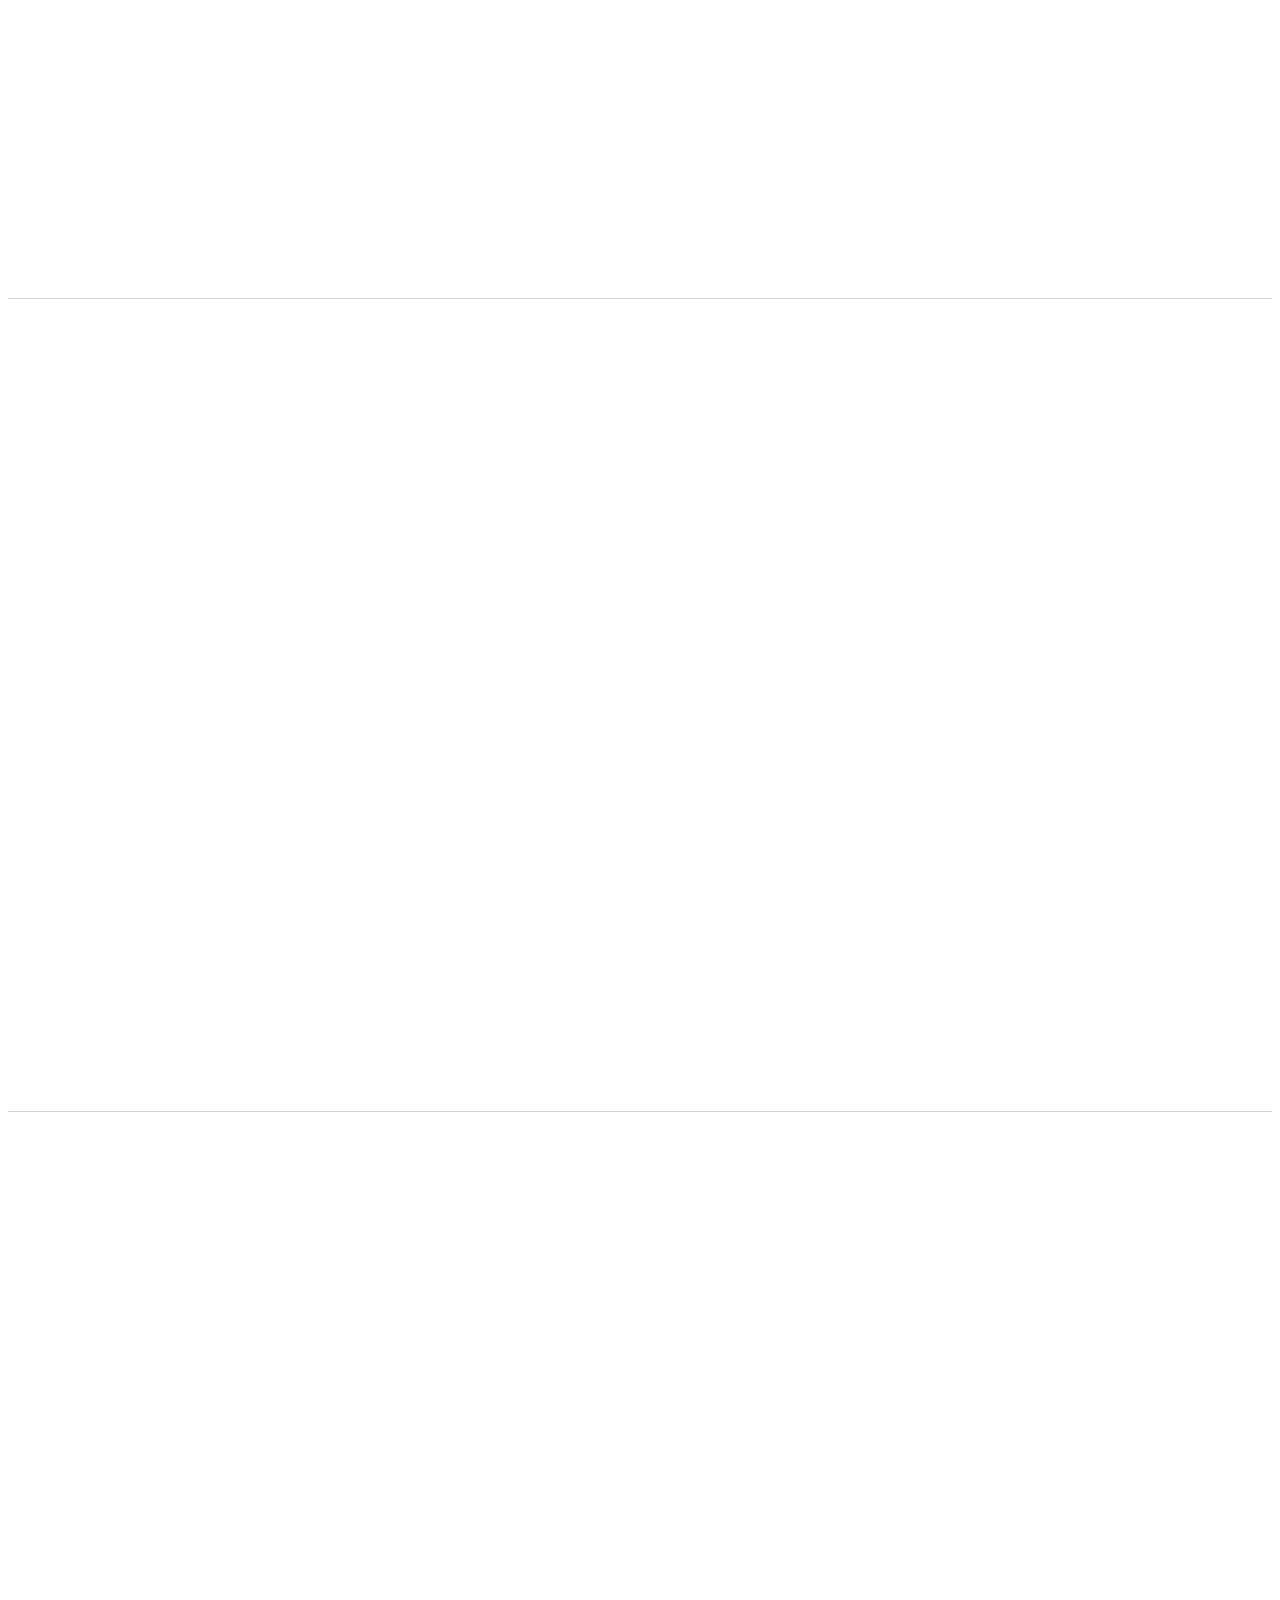
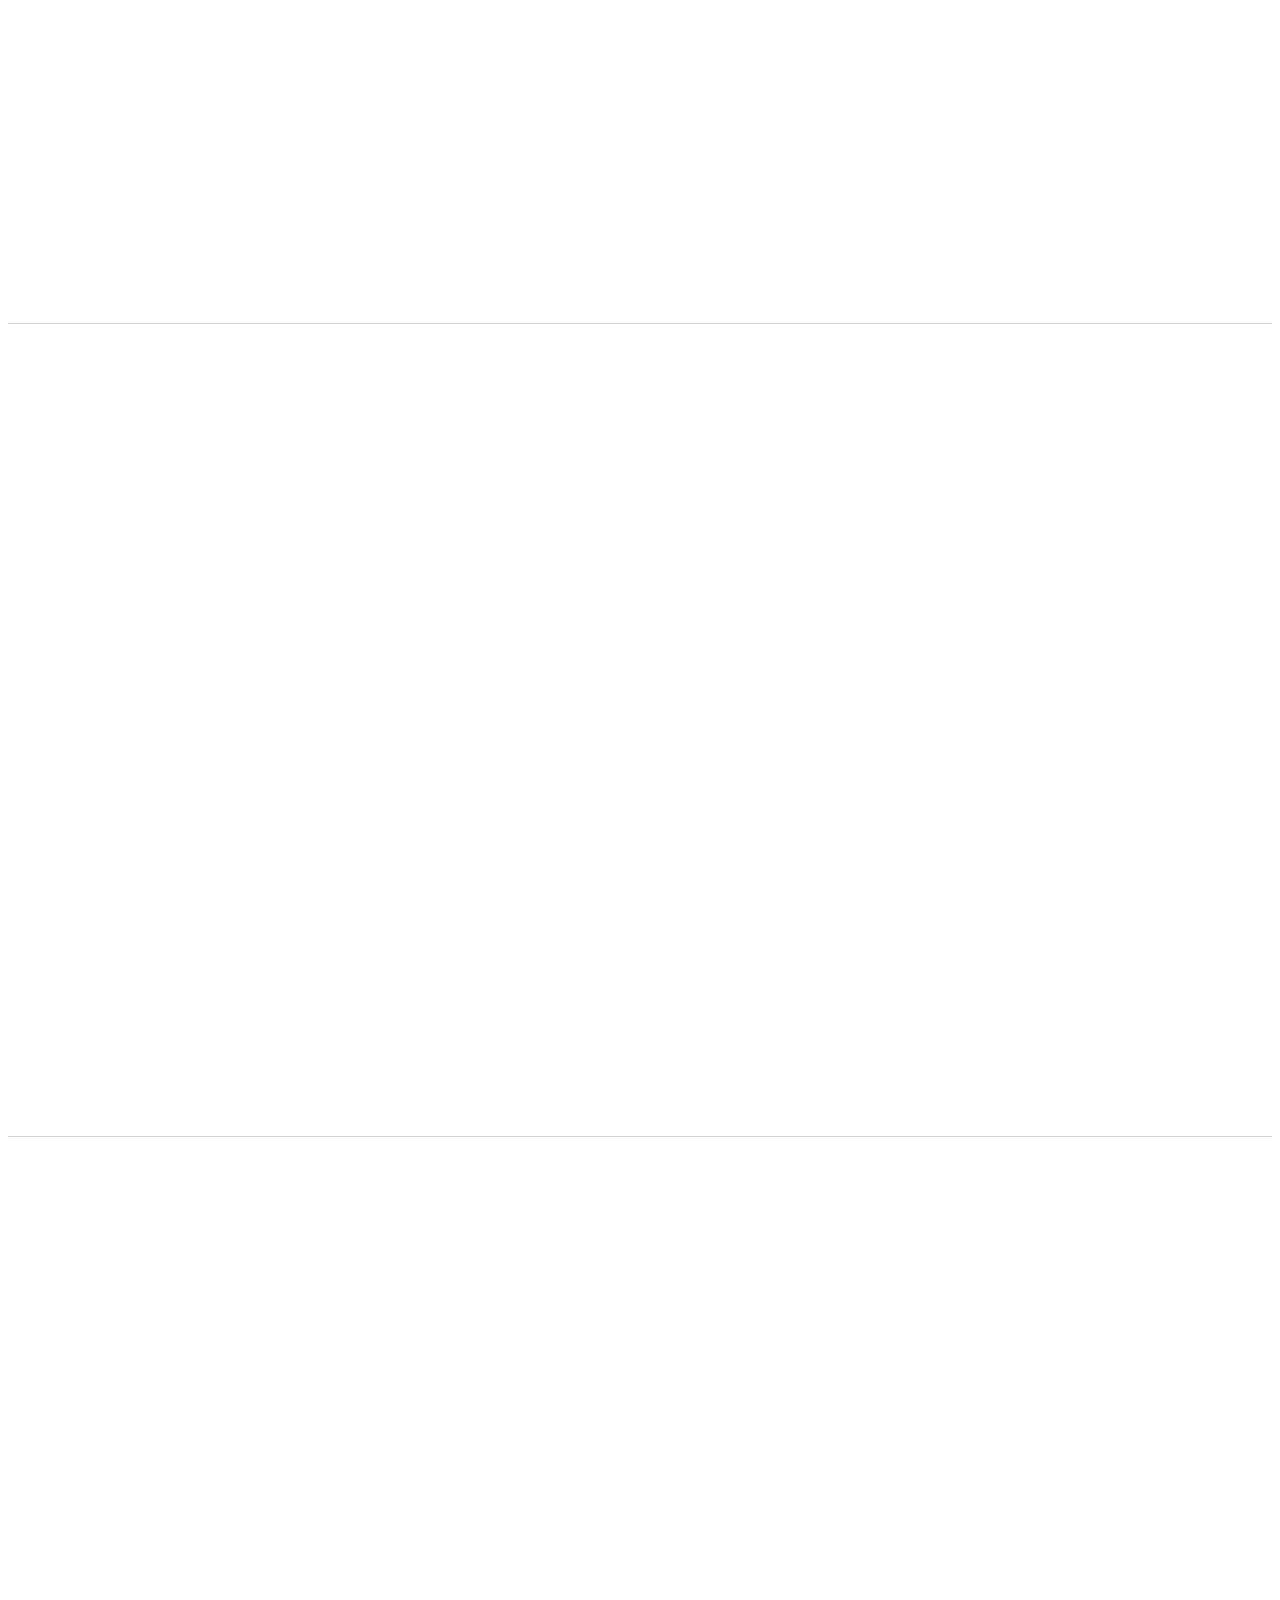
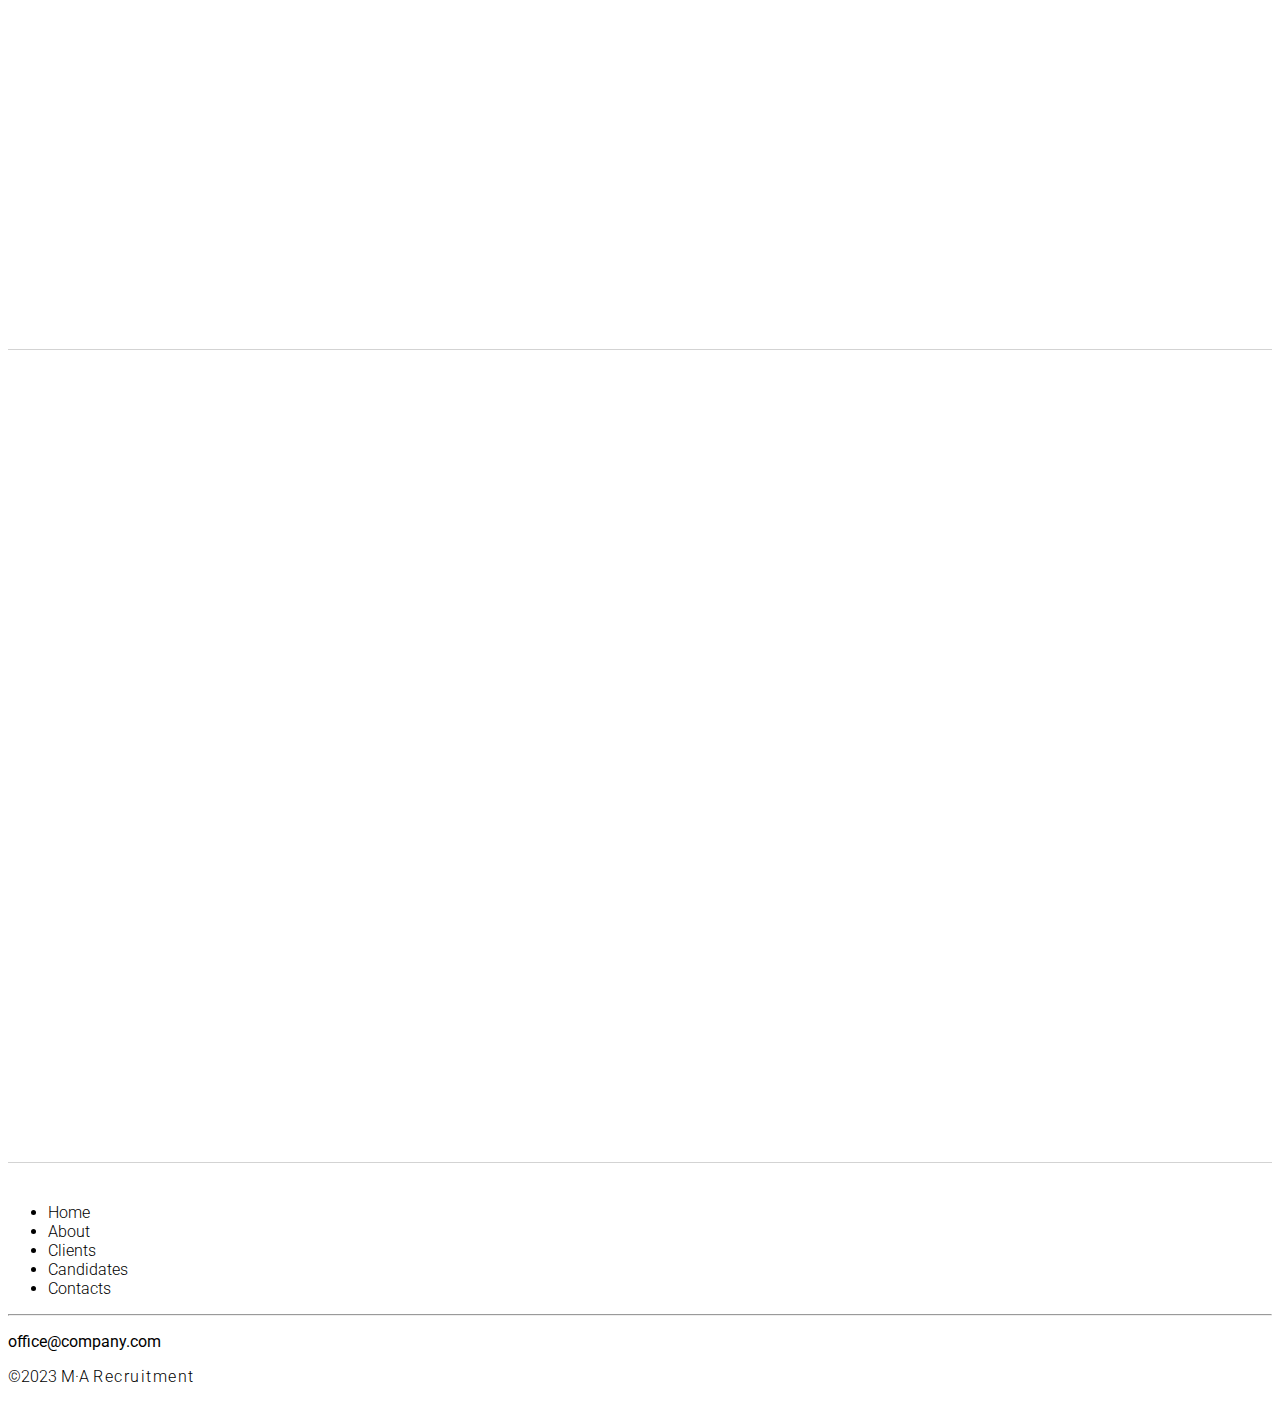
<file: clients.html>
<!DOCTYPE html>
<html lang="en">
  <head>
    <meta charset="utf-8" />
    <meta name="viewport" content="width=device-width, initial-scale=1" />
    <title>M&middot;A Recruitment</title>
    <link
      rel="stylesheet"
      href="https://cdnjs.cloudflare.com/ajax/libs/font-awesome/6.4.0/css/all.min.css"
      integrity="sha512-iecdLmaskl7CVkqkXNQ/ZH/XLlvWZOJyj7Yy7tcenmpD1ypASozpmT/E0iPtmFIB46ZmdtAc9eNBvH0H/ZpiBw=="
      crossorigin="anonymous"
      referrerpolicy="no-referrer"
    />
    <link
      href="https://cdn.jsdelivr.net/npm/bootstrap@5.3.0/dist/css/bootstrap.min.css"
      rel="stylesheet"
      integrity="sha384-9ndCyUaIbzAi2FUVXJi0CjmCapSmO7SnpJef0486qhLnuZ2cdeRhO02iuK6FUUVM"
      crossorigin="anonymous"
    />
    <link rel="preconnect" href="https://fonts.googleapis.com" />
    <link rel="preconnect" href="https://fonts.gstatic.com" crossorigin />
    <link
      href="https://fonts.googleapis.com/css2?family=Roboto:ital,wght@0,300;0,400;0,500;0,700;0,900;1,300;1,400&display=swap"
      rel="stylesheet"
    />
    <link rel="stylesheet" href="style.css" />
  </head>
  <body>
    <!-- navbar -->
    <!-- <nav class="navbar navbar-expand-lg fixed-top nav-menu nav-centering">
      <a href="#" class="navbar-brand d-block">
        <div class="d-flex align-items-center">
          <span class="logo-wrapper"
            ><img src="img/logo-ma-hr-60.80.png" alt="" class="img-fluid"
          /></span>
          <div>
            <span class="ma">M&middot;A </span
            ><span class="recruitment">Recruitment</span>
          </div>
        </div>
      </a>
      <button
        class="navbar-toggler nav-button ms-auto"
        type="button"
        data-bs-toggle="collapse"
        data-bs-target="#myNavbar"
      >
        <div class="bg-light line1"></div>
        <div class="bg-light line2"></div>
        <div class="bg-light line3"></div>
      </button>
      <div
        class="collapse navbar-collapse justify-content-end text-uppercase fw-bold"
        id="myNavbar"
      >
        <ul class="navbar-nav">
          <li class="nav-item mx-2">
            <a href="#home" class="nav-link menu-item">Home</a>
          </li>
          <li class="nav-item mx-2">
            <a href="about.html" class="nav-link menu-item">About</a>
          </li>
          <li class="nav-item mx-2">
            <a href="products.html" class="nav-link menu-item">Products</a>
          </li>
          <li class="nav-item mx-2">
            <a href="gallery.html" class="nav-link menu-item">Gallery</a>
          </li>

          <li class="nav-item mx-2">
            <a href="events.html" class="nav-link menu-item">Events</a>
          </li>
          <li class="nav-item mx-2">
            <a href="contact.html" class="nav-link menu-item">Contact</a>
          </li>
        </ul>
      </div>
    </nav> -->
    <!-- end of navbar -->

    <nav class="navbar navbar-expand-lg fixed-top nav-menu nav-centering">
      <div class="container-fluid">
        <a href="index.html" class="navbar-brand d-block">
          <div class="d-flex align-items-center">
            <span class="logo-wrapper"
              ><img src="img/logo-ma-hr-60.80.png" alt="" class="img-fluid"
            /></span>

            <div class="logo-name gradient-text ms-3">
              M&middot;A <span> RECRUITMENT</span>
            </div>
          </div>
        </a>
        <button
          class="navbar-toggler"
          type="button"
          data-bs-toggle="collapse"
          data-bs-target="#navbarSupportedContent"
          aria-controls="navbarSupportedContent"
          aria-expanded="false"
          aria-label="Toggle navigation"
        >
          <span class="navbar-toggler-icon"></span>
        </button>
        <div
          class="collapse navbar-collapse justify-content-end text-capitalize fw-bold"
          id="navbarSupportedContent"
        >
          <ul class="navbar-nav">
            <li class="nav-item me-4">
              <a
                class="nav-link menu-item"
                aria-current="page"
                href="index.html"
                >Home</a
              >
            </li>
            <li class="nav-item me-4">
              <a class="nav-link menu-item" href="about.html">About</a>
            </li>
            <li class="nav-item me-4">
              <a class="nav-link menu-item" href="#">Clients</a>
            </li>
            <li class="nav-item me-4">
              <a class="nav-link menu-item" href="candidates.html"
                >Candidates</a
              >
            </li>
            <li class="nav-item me-4">
              <a class="nav-link menu-item" href="contacts.html">Contacts</a>
            </li>
          </ul>
        </div>
      </div>
    </nav>

    <header id="clients-header">
      <div class="header-helper d-flex flex-column p-5 justify-content-center">
        <h1 class="text-capitalize text-center about-title-up display-1">
          Work flows
        </h1>
        <p class="text-center about-title-down lead">
          We make the hiring successful and smooth.
        </p>
      </div>

      <svg xmlns="http://www.w3.org/2000/svg" viewBox="0 0 1440 320">
        <path
          fill="#ffffff"
          fill-opacity="1"
          d="M0,224L48,229.3C96,235,192,245,288,250.7C384,256,480,256,576,240C672,224,768,192,864,192C960,192,1056,224,1152,197.3C1248,171,1344,85,1392,42.7L1440,0L1440,320L1392,320C1344,320,1248,320,1152,320C1056,320,960,320,864,320C768,320,672,320,576,320C480,320,384,320,288,320C192,320,96,320,48,320L0,320Z"
        ></path>
      </svg>
    </header>

    <section id="clients" class="mt-5">
      <div class="container">
        <div class="row mb-4 px-md-5 mx-md-5 item-fade-in">
          <div class="col-md-3 px-4 px-md-3">
            <img
              src="img/analysis-1000px-min.webp"
              alt="analysis"
              class="img-fluid"
            />
          </div>
          <div class="col-md-9 px-4 px-md-3 d-flex align-items-center">
            <h2 class="event-title mt-3">1. Analysis of requirements</h2>
          </div>
        </div>
        <div class="underline-long px-md-5 mx-md-5"></div>
        <div class="row mb-4 px-md-5 mx-md-5 item-fade-in">
          <div class="col-md-3 px-4 px-md-3">
            <img
              src="img/agreement-1000px-min.webp"
              alt="agreement"
              class="img-fluid"
            />
          </div>
          <div class="col-md-9 px-4 px-md-3 d-flex align-items-center">
            <h2 class="event-title mt-3">2. Service Agreement</h2>
          </div>
        </div>
        <div class="underline-long px-md-5 mx-md-5"></div>

        <div class="row mb-4 px-md-5 mx-md-5 item-fade-in">
          <div class="col-md-3 px-4 px-md-3">
            <img
              src="img/candidate-search-1000px-min.webp"
              alt="candidate search"
              class="img-fluid"
            />
          </div>
          <div class="col-md-9 px-4 px-md-3 d-flex align-items-center">
            <h2 class="event-title mt-3">3. Candidate Search</h2>
          </div>
        </div>
        <div class="underline-long px-md-5 mx-md-5"></div>

        <div class="row mb-4 px-md-5 mx-md-5 item-fade-in">
          <div class="col-md-3 px-4 px-md-3">
            <img
              src="img/analysis-1000px-min.webp"
              alt="assessments"
              class="img-fluid"
            />
          </div>
          <div class="col-md-9 px-4 px-md-3 d-flex align-items-center">
            <h2 class="event-title mt-3">4. In-house assessments</h2>
          </div>
        </div>
        <div class="underline-long px-md-5 mx-md-5"></div>

        <div class="row mb-4 px-md-5 mx-md-5 item-fade-in">
          <div class="col-md-3 px-4 px-md-3">
            <img
              src="img/interview-1000px-min.webp"
              alt="interviews"
              class="img-fluid"
            />
          </div>
          <div class="col-md-9 px-4 px-md-3 d-flex align-items-center">
            <h2 class="event-title mt-3">5. Interviews & Feedbacks</h2>
          </div>
        </div>
        <div class="underline-long px-md-5 mx-md-5"></div>

        <div class="row mb-4 px-md-5 mx-md-5 item-fade-in">
          <div class="col-md-3 px-4 px-md-3">
            <img
              src="img/success-1000px-min.webp"
              alt="successful"
              class="img-fluid"
            />
          </div>
          <div class="col-md-9 px-4 px-md-3 d-flex align-items-center">
            <h2 class="event-title mt-3">6. Selection of candidates</h2>
          </div>
        </div>
        <div class="underline-long px-md-5 mx-md-5"></div>
      </div>
      <a id="phoneBtn" href="tel:+48%11111%11111%11111"
        ><i class="fa-solid fa-phone fa-2x"></i
      ></a>
      <a id="emailBtn" href=" mailto:kita@gmail.com"
        ><i class="fa-regular fa-envelope fa-2x"></i
      ></a>
    </section>
    <footer id="footer" class="my-5">
      <div class="container">
        <div class="row">
          <div class="col mt-5">
            <ul
              class="list-group flex-column flex-sm-row align-items-center justify-content-sm-center pb-3 list-unstyled"
            >
              <li
                class="list-group-item border-start-0 border-end-0 border-bottom-0 border-top-0"
              >
                <a href="index.html" class="link-unstyled">Home</a>
              </li>
              <li
                class="list-group-item border-start-0 border-end-0 border-bottom-0 border-top-0"
              >
                <a href="about.html" class="link-unstyled">About</a>
              </li>
              <li
                class="list-group-item border-start-0 border-end-0 border-bottom-0 border-top-0"
              >
                <a href="#" class="link-unstyled">Clients</a>
              </li>
              <li
                class="list-group-item border-start-0 border-end-0 border-bottom-0 border-top-0"
              >
                <a href="candidates.html" class="link-unstyled">Candidates</a>
              </li>
              <li
                class="list-group-item border-start-0 border-end-0 border-bottom-0 border-top-0"
              >
                <a href="contacts.html" class="link-unstyled">Contacts</a>
              </li>
            </ul>
            <hr />
          </div>
        </div>
        <div class="row">
          <div class="col text-center text-md-start text-primary fw-bold">
            <p>office@company.com</p>
          </div>
        </div>
        <div class="row">
          <div class="copyright col text-center text-md-end text-dark mb-5">
            <p>
              &copy;2023 M&middot;A
              <span class="footer-recruitment">Recruitment</span>
            </p>
          </div>
        </div>
      </div>
    </footer>
    <script
      src="https://cdn.jsdelivr.net/npm/bootstrap@5.3.0/dist/js/bootstrap.bundle.min.js"
      integrity="sha384-geWF76RCwLtnZ8qwWowPQNguL3RmwHVBC9FhGdlKrxdiJJigb/j/68SIy3Te4Bkz"
      crossorigin="anonymous"
    ></script>
    <script src="script.js"></script>
  </body>
</html>
</file>
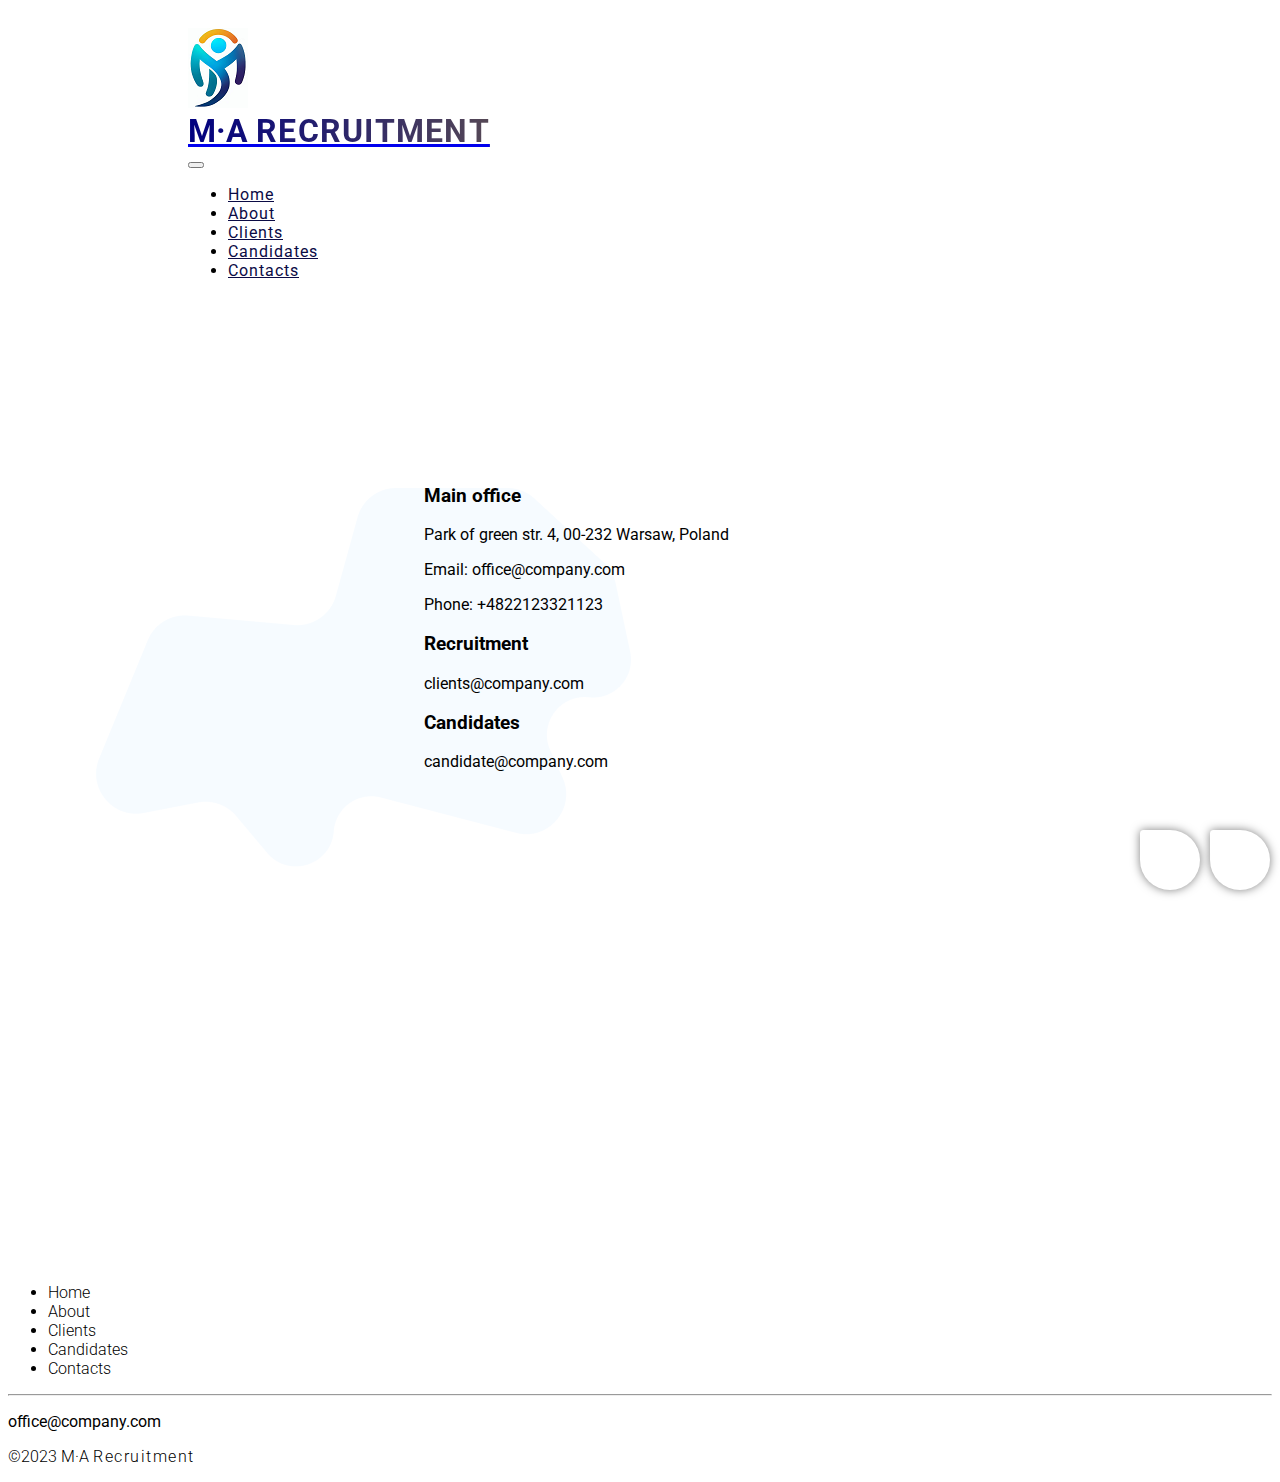
<file: contacts.html>
<!DOCTYPE html>
<html lang="en">
  <head>
    <meta charset="utf-8" />
    <meta name="viewport" content="width=device-width, initial-scale=1" />
    <title>M&middot;A Recruitment</title>
    <link
      rel="stylesheet"
      href="https://cdnjs.cloudflare.com/ajax/libs/font-awesome/6.4.0/css/all.min.css"
      integrity="sha512-iecdLmaskl7CVkqkXNQ/ZH/XLlvWZOJyj7Yy7tcenmpD1ypASozpmT/E0iPtmFIB46ZmdtAc9eNBvH0H/ZpiBw=="
      crossorigin="anonymous"
      referrerpolicy="no-referrer"
    />
    <link
      href="https://cdn.jsdelivr.net/npm/bootstrap@5.3.0/dist/css/bootstrap.min.css"
      rel="stylesheet"
      integrity="sha384-9ndCyUaIbzAi2FUVXJi0CjmCapSmO7SnpJef0486qhLnuZ2cdeRhO02iuK6FUUVM"
      crossorigin="anonymous"
    />
    <link rel="preconnect" href="https://fonts.googleapis.com" />
    <link rel="preconnect" href="https://fonts.gstatic.com" crossorigin />
    <link
      href="https://fonts.googleapis.com/css2?family=Roboto:ital,wght@0,300;0,400;0,500;0,700;0,900;1,300;1,400&display=swap"
      rel="stylesheet"
    />
    <link rel="stylesheet" href="style.css" />
  </head>
  <body>
    <!-- navbar -->
    <!-- <nav class="navbar navbar-expand-lg fixed-top nav-menu nav-centering">
      <a href="#" class="navbar-brand d-block">
        <div class="d-flex align-items-center">
          <span class="logo-wrapper"
            ><img src="img/logo-ma-hr-60.80.png" alt="" class="img-fluid"
          /></span>
          <div>
            <span class="ma">M&middot;A </span
            ><span class="recruitment">Recruitment</span>
          </div>
        </div>
      </a>
      <button
        class="navbar-toggler nav-button ms-auto"
        type="button"
        data-bs-toggle="collapse"
        data-bs-target="#myNavbar"
      >
        <div class="bg-light line1"></div>
        <div class="bg-light line2"></div>
        <div class="bg-light line3"></div>
      </button>
      <div
        class="collapse navbar-collapse justify-content-end text-uppercase fw-bold"
        id="myNavbar"
      >
        <ul class="navbar-nav">
          <li class="nav-item mx-2">
            <a href="#home" class="nav-link menu-item">Home</a>
          </li>
          <li class="nav-item mx-2">
            <a href="about.html" class="nav-link menu-item">About</a>
          </li>
          <li class="nav-item mx-2">
            <a href="products.html" class="nav-link menu-item">Products</a>
          </li>
          <li class="nav-item mx-2">
            <a href="gallery.html" class="nav-link menu-item">Gallery</a>
          </li>

          <li class="nav-item mx-2">
            <a href="events.html" class="nav-link menu-item">Events</a>
          </li>
          <li class="nav-item mx-2">
            <a href="contact.html" class="nav-link menu-item">Contact</a>
          </li>
        </ul>
      </div>
    </nav> -->
    <!-- end of navbar -->

    <nav class="navbar navbar-expand-lg fixed-top nav-menu nav-centering">
      <div class="container-fluid">
        <a href="index.html" class="navbar-brand d-block">
          <div class="d-flex align-items-center">
            <span class="logo-wrapper"
              ><img src="img/logo-ma-hr-60.80.png" alt="" class="img-fluid"
            /></span>

            <div class="logo-name gradient-text ms-3">
              M&middot;A <span> RECRUITMENT</span>
            </div>
          </div>
        </a>
        <button
          class="navbar-toggler"
          type="button"
          data-bs-toggle="collapse"
          data-bs-target="#navbarSupportedContent"
          aria-controls="navbarSupportedContent"
          aria-expanded="false"
          aria-label="Toggle navigation"
        >
          <span class="navbar-toggler-icon"></span>
        </button>
        <div
          class="collapse navbar-collapse justify-content-end text-capitalize fw-bold"
          id="navbarSupportedContent"
        >
          <ul class="navbar-nav">
            <li class="nav-item me-4">
              <a
                class="nav-link menu-item"
                aria-current="page"
                href="index.html"
                >Home</a
              >
            </li>
            <li class="nav-item me-4">
              <a class="nav-link menu-item" href="about.html">About</a>
            </li>
            <li class="nav-item me-4">
              <a class="nav-link menu-item" href="clients.html">Clients</a>
            </li>
            <li class="nav-item me-4">
              <a class="nav-link menu-item" href="candidates.html"
                >Candidates</a
              >
            </li>
            <li class="nav-item me-4">
              <a class="nav-link menu-item" href="#">Contacts</a>
            </li>
          </ul>
        </div>
      </div>
    </nav>
    <section id="contacts">
      <div class="container">
        <div class="row py-5 px-md-5">
          <div class="col-md-10 mx-auto">
            <div class="row">
              <div class="col-md-6 pb-5">
                <div class="contact-text-wrapper">
                  <div class="contact-img-wrapper p-5">
                    <img
                      src="img/bcg-contact-v3.png"
                      alt=""
                      class="img-fluid"
                    />
                  </div>
                  <div class="contact-text">
                    <h3>Main office</h3>
                    <p class="small">
                      Park of green str. 4, 00-232 Warsaw, Poland
                    </p>
                    <p class="small">Email: office@company.com</p>
                    <p class="small">Phone: +4822123321123</p>
                    <h3 class="second-title">Recruitment</h3>
                    <p class="small">clients@company.com</p>
                    <h3>Candidates</h3>
                    <p class="small">candidate@company.com</p>
                  </div>
                </div>
              </div>
              <div class="col-md-6">
                <div class="d-flex justify-content-center">
                  <iframe
                    src="https://www.google.com/maps/embed?pb=!1m18!1m12!1m3!1d2562.385313742545!2d20.05995307647803!3d50.041612871516946!2m3!1f0!2f0!3f0!3m2!1i1024!2i768!4f13.1!3m3!1m2!1s0x4716444669f9d123%3A0xad87ca51ac858d7b!2sFeliksa%20Wrobela%2C%2030-798%20Krak%C3%B3w!5e0!3m2!1sen!2spl!4v1685765702592!5m2!1sen!2spl"
                    width="100%"
                    height="300"
                    style="border: 0"
                    allowfullscreen=""
                    loading="lazy"
                    referrerpolicy="no-referrer-when-downgrade"
                    class="mx-auto rounded"
                  ></iframe>
                </div>
              </div>
            </div>
          </div>
        </div>
      </div>
      <a id="phoneBtn" href="tel:+48%11111%11111%11111"
        ><i class="fa-solid fa-phone fa-2x"></i
      ></a>
      <a id="emailBtn" href=" mailto:kita@gmail.com"
        ><i class="fa-regular fa-envelope fa-2x"></i
      ></a>
    </section>
    <footer id="footer" class="mb-5">
      <div class="container">
        <div class="row">
          <div class="col mt-5">
            <ul
              class="list-group flex-column flex-sm-row align-items-center justify-content-sm-center pb-3 list-unstyled"
            >
              <li
                class="list-group-item border-start-0 border-end-0 border-bottom-0 border-top-0"
              >
                <a href="index.html" class="link-unstyled">Home</a>
              </li>
              <li
                class="list-group-item border-start-0 border-end-0 border-bottom-0 border-top-0"
              >
                <a href="about.html" class="link-unstyled">About</a>
              </li>
              <li
                class="list-group-item border-start-0 border-end-0 border-bottom-0 border-top-0"
              >
                <a href="clients.html" class="link-unstyled">Clients</a>
              </li>
              <li
                class="list-group-item border-start-0 border-end-0 border-bottom-0 border-top-0"
              >
                <a href="candidates.html" class="link-unstyled">Candidates</a>
              </li>
              <li
                class="list-group-item border-start-0 border-end-0 border-bottom-0 border-top-0"
              >
                <a href="#" class="link-unstyled">Contacts</a>
              </li>
            </ul>
            <hr />
          </div>
        </div>
        <div class="row">
          <div class="col text-center text-md-start text-primary fw-bold">
            <p>office@company.com</p>
          </div>
        </div>
        <div class="row">
          <div class="copyright col text-center text-md-end text-dark mb-5">
            <p>
              &copy;2023 M&middot;A
              <span class="footer-recruitment">Recruitment</span>
            </p>
          </div>
        </div>
      </div>
    </footer>
    <script
      src="https://cdn.jsdelivr.net/npm/bootstrap@5.3.0/dist/js/bootstrap.bundle.min.js"
      integrity="sha384-geWF76RCwLtnZ8qwWowPQNguL3RmwHVBC9FhGdlKrxdiJJigb/j/68SIy3Te4Bkz"
      crossorigin="anonymous"
    ></script>
    <script src="script.js"></script>
  </body>
</html>
</file>
<file: style.css>
body {
  font-family: "Roboto", sans-serif;
  scroll-behavior: smooth;
  /* background: yellow; */
  overflow-x: hidden;
}

.logo-wrapper {
  width: 35px;
  height: 35px;
  margin-bottom: 5px;
}

@media screen and (min-width: 992px) {
  .logo-wrapper {
    width: 70px;
    height: 70px;
  }
}
.logo-name {
  color: rgb(0, 0, 128);
  font-size: 1rem;
  font-weight: 700;
}

.logo-name span {
  letter-spacing: 1.25px;
}

@media screen and (min-width: 768px) {
  .logo-name {
    font-size: 2rem;
  }
}

.gradient-text {
  /* font-size: 1.2rem;
  text-transform: capitalize;
  font-weight: 600;
  font-family: "Poppins", sans-serif;
  display: inline-block; */
  background-image: linear-gradient(to right, rgb(0, 0, 128), rgb(255, 215, 0));
  background-clip: text;
  -webkit-background-clip: text;
  -webkit-text-fill-color: transparent;
}

.nav-menu {
  background: linear-gradient(rgba(255, 255, 255), rgba(255, 255, 255));
  /* box-shadow: 0 1.2rem 3.2rem rgba(0, 0, 0, 0.05); */
  transition: all 0.7s;
}

.nav-centering {
  padding: 10px 15px;
}

/* before min-width: 1250px */
@media screen and (min-width: 992px) {
  .nav-centering {
    padding: 20px 180px;
  }
}

.nav-centering-logo {
  padding: 20px;
}

@media screen and (min-width: 992px) {
  .nav-centering-logo {
    padding: 20px 180px;
  }
}
.menu-item {
  font-size: 1rem;
  letter-spacing: 1px;
  color: #b11226;
  color: rgb(255, 255, 255);
  color: rgb(128, 128, 0);
  color: #000080;
  color: #0b0b45;
  transition: color 0.5s;
}

.menu-item:hover {
  color: #5a5a5a;
}

.nav-active {
  color: #808000;
}

.landing-row {
  margin-left: 0 !important;
  margin-right: 0 !important;
}
.landing-right {
  background: linear-gradient(rgba(255, 255, 255, 0.7), rgba(255, 255, 255)),
    url(img/bcg-landing.jpg) no-repeat center center / cover;
}

#opening {
  padding-top: 150px;
  /* height: 100vh; */
  background: linear-gradient(rgba(255, 255, 255, 0.7), rgba(255, 255, 255)),
    url(img/bcg-landing.jpg) no-repeat center center / cover;
  overflow-x: hidden;
}

#landing {
  margin-top: 75px;
  /* padding-top: 250px; */
  /* height: 70vh; */
  background: linear-gradient(
      rgba(255, 255, 255),
      rgba(255, 255, 255, 0.9),
      rgba(255, 255, 255, 0.7),
      rgba(255, 255, 255, 0.9),
      rgba(255, 255, 255)
    ),
    url(img/bcg-landing.jpg) no-repeat center center / cover;
}

@media screen and (min-width: 992px) {
  #landing {
    margin-top: 125px;
  }
}

.col-helper-left {
  padding-top: 25px;
  padding-bottom: 40px;
}
#landing blockquote {
  color: #000080;
  /* color: #fff; */
  font-size: 24px;
  line-height: 1.25;
  font-style: italic;
  font-weight: 300;
}

.quote-source {
  color: #000080;
  font-size: 1rem;
  line-height: 0.5;
}

.landing-img img {
  max-width: 100%;
  height: auto;
  max-height: 400px;
  -webkit-filter: grayscale(100%); /* Safari 6.0 - 9.0 */
  filter: grayscale(100%);
}

.main-img-wrapper {
  position: relative;
  animation-name: animFromRight;
  animation-duration: 1.5s;
}
.design-element {
  width: 25%;
  width: 5rem;
  height: 5rem;
  position: absolute;
  bottom: -2.5rem;
  right: 20%;
  /* right: 10%;
  bottom: -15%; */
  /* bottom: -15%;
  position: absolute;
  right: 10%;
  z-index: 2; */
}

.quote-wrapper {
  animation-name: animFromLeft;
  animation-duration: 1.5s;
}
@keyframes animFromLeft {
  0% {
    transform: translateX(-60px);
    opacity: 0;
  }
  100% {
    transform: translateY(0);
    opacity: 1;
  }
}

@keyframes animFromRight {
  0% {
    transform: translateX(60px);
    opacity: 0;
  }
  100% {
    transform: translateY(0);
    opacity: 1;
  }
}

#offer {
  padding-top: 150px;
  height: 70vh;
  background: linear-gradient(
      to left,
      rgba(255, 255, 255, 0),
      rgba(255, 255, 255, 0)
    ),
    url(img/bg-blue-white.png) no-repeat center center / cover;
}

#sales-points {
  padding-top: 75px !important;
  background: linear-gradient(
      to left,
      rgba(255, 255, 255, 0.5),
      rgba(255, 255, 255, 0.5)
    ),
    url(img/bcg-section-sales-points.jpg) no-repeat center center / cover;
}

.card-title {
  font-size: 2.75rem;
}

/* SLIDE FROM DOWN */
.item-slide-from-down {
  transition: 1s ease;
}

.item-slide-from-down--hidden {
  opacity: 0;
  /* transform: translateY(8rem); */
  transform: translateY(4rem);
}

@media screen and (min-width: 576px) {
  .item-slide-from-down--hidden {
    opacity: 1;
    transform: translateY(0);
  }
}
/* END SLIDE FROM DOWN */

/* SLIDE FROM LEFT */
.item-slide-from-left {
  /* text-align: center;
  margin-bottom: 4rem; */
  /* transition: transform 1s, opacity 1s; */
  transition: 1s ease;
}

.item-slide-from-left--hidden {
  opacity: 0;
  /* transform: translateY(8rem); */
  transform: translateX(-8rem);
}

@media screen and (min-width: 576px) {
  .item-slide-from-left--hidden {
    opacity: 1;
    transform: translateX(0);
  }
}
/* END SLIDE FROM LEFT */

/* SLIDE FROM RIGHT */
.item-slide-from-right {
  transition: 1s ease;
}

.item-slide-from-right--hidden {
  opacity: 0;
  /* transform: translateY(8rem); */
  transform: translateX(8rem);
}

@media screen and (min-width: 576px) {
  .item-slide-from-right--hidden {
    opacity: 1;
    transform: translateX(0);
  }
}
/* END SLIDE FROM RIGHT */

/* CONTACT BUTTONS */
#phoneBtn {
  position: fixed;
  bottom: 10px;
  right: 10px;
  z-index: 99999;
  border: none;
  outline: none;
  background-color: red;
  background: rgb(0, 110, 51);
  background: #808000;
  color: #fff;
  /* padding: 15px; */
  /* border-radius: 10px; */
  font-size: 18px;
  cursor: pointer;
  display: inline-block;
  display: flex;
  align-items: center;
  justify-content: center;
  /* display: none; */
  width: 60px;
  height: 60px;
  /* padding: 5px 10px 5px 10px; */
  background-color: #ffffff;
  border-radius: 13px 111px 111px 111px;
  box-shadow: 0px 0px 10px 0px rgba(0, 0, 0, 0.5);
  /* border-radius: 50%; */
}
.fa-phone,
.fa-envelope {
  color: #000080;
  /* width: 50px;
  height: 50px; */
}

#emailBtn {
  position: fixed;
  bottom: 10px;
  right: 80px;
  z-index: 99999;
  border: none;
  outline: none;
  background-color: red;
  background: rgb(0, 110, 51);
  background: #808000;
  color: #fff;
  /* padding: 15px; */
  /* border-radius: 10px; */
  font-size: 18px;
  cursor: pointer;
  display: inline-block;
  display: flex;
  align-items: center;
  justify-content: center;
  /* display: none; */
  width: 60px;
  height: 60px;
  /* padding: 5px 10px 5px 10px; */
  background-color: #ffffff;
  border-radius: 13px 111px 111px 111px;
  box-shadow: 0px 0px 10px 0px rgba(0, 0, 0, 0.5);
  /* border-radius: 50%; */
}
.contactBtn-wrapper {
  display: flex;
  align-items: center;
  justify-content: center;
}
.btn,
.btn:link,
.btn:visited {
  display: inline-block;
  font-size: 2rem;
  font-weight: 600;
  /* a is inline element, so for padding to work as expected display should be set to inline-block*/
  padding: 1.6rem 3.2rem;
  text-decoration: none;
  border-radius: 9px;

  /* put transition on the original 'state', e.g. before hover */
  /* transition: background-color 0.3s; */
  transition: all 0.3s;

  /*only necessary for .btn*/
  border: none;
  cursor: pointer;
  font-family: inherit;
}

#phoneBtn,
#emailBtn {
  animation-name: animBtnContact;
  animation-duration: 1s;
}

@keyframes animBtnContact {
  0% {
    transform: translateY(60px);
    opacity: 0;
  }
  100% {
    transform: translateY(0);
    opacity: 1;
  }
}

/* #contact {
  background: url(img/bcg-contact.png) no-repeat center center / cover;
} */

/* .contact-img-wrapper {
  background: url(img/bcg-contact.png) no-repeat center center / cover;
} */

/* CONTACTS SECTION */

#contacts {
  padding-top: 75px;
}

@media screen and (min-width: 768px) {
  #contacts {
    padding-top: 150px;
  }
}
.contact-text-wrapper {
  position: relative;
}

.contact-text {
  position: absolute;
  top: 0;
  left: 45%;
  transform: translateX(-50%);
}

/* FOOTER */

.footer-recruitment {
  letter-spacing: 1.5px;
}

footer ul,
footer .copyright {
  font-weight: 300;
}

.link-unstyled,
.link-unstyled:link,
.link-unstyled:hover {
  color: inherit;
  text-decoration: inherit;
  background: transparent;
}

/* #footer {
  background: url(img/Group1.png) no-repeat center center / cover;
} */

/* ABOUT SECTION */

#about-main {
  padding-top: 75px;
  background: linear-gradient(
      to left,
      rgba(255, 255, 255, 0.7),
      rgba(255, 255, 255, 0.7)
    ),
    url(img/bcg-section-sales-points.jpg) no-repeat center center / cover;
}

@media screen and (min-width: 768px) {
  .card2 {
    border-left: 0.5px solid lightgray;
    border-right: 0.5px solid lightgrey;
  }
}

.underline-blue {
  height: 1.25px;
  width: 70px;
  text-align: center;
  position: relative;
  background: #012bd3 !important;
  margin: 0;
  /* margin-bottom: 40px; */
  border: 0;
}

/* ABOUT HEADING */
#header {
  /* padding-top: 125px; */
  /* margin-top: 75px; */
  height: 100%;
  width: 100%;
  background: linear-gradient(
      to left,
      rgba(255, 255, 255, 0.8),
      rgba(255, 255, 255, 0.8)
    ),
    url(img/team2500px-min.webp) no-repeat center center / cover;
}

.header-helper {
  margin-top: 75px;
  height: 400px;
  color: #0b0b45;
  /* background-color: yellow; */
}

@media screen and (min-width: 768px) {
  .header-helper {
    margin-top: 125px;
  }
}

.about-title-up {
  letter-spacing: 1.25px;
  animation-name: animAboutUsUp;
  animation-duration: 1.5s;
}
@keyframes animAboutUsUp {
  0% {
    transform: translateY(-60px);
    opacity: 0;
  }
  100% {
    transform: translateY(0);
    opacity: 1;
  }
}

.about-title-down {
  letter-spacing: 1px;
  animation-name: animAboutUsDown;
  animation-duration: 1.5s;
}
@keyframes animAboutUsDown {
  0% {
    transform: translateY(60px);
    opacity: 0;
  }
  100% {
    transform: translateY(0);
    opacity: 1;
  }
}

/* CLIENTS PAGE */
#clients-header {
  /* padding-top: 125px; */
  /* margin-top: 75px; */
  height: 100%;
  width: 100%;
  background: linear-gradient(
      to left,
      rgba(255, 255, 255, 0.8),
      rgba(255, 255, 255, 0.8)
    ),
    url(img/clock-1500px-min.webp) no-repeat center center / cover;
}

/* uses classes from above page/section */

/* .header-helper {
  margin-top: 75px;
  height: 400px;
  color: #0b0b45;
}

@media screen and (min-width: 768px) {
  .header-helper {
    margin-top: 125px;
  }
} */

/* #clients {
  color: #0b0b45;
} */

.event-title {
  letter-spacing: 0.75px;
}
.underline-long {
  height: 1px;
  background: #d3d3d3;
  margin: 0;
  margin-bottom: 40px;
  border: 0;
}

/* FADE IN EFFECT */
.item-fade-in {
  transition: 1s ease;
}

/* .item-slide-from-down--hidden */
/* .item-fade-in--hidden */

.item-fade-in--hidden {
  opacity: 0;
  /* transform: translateY(8rem); */
  /* transform: translateY(4rem); */
}

/* below will block fade in on big screen */
/* @media screen and (min-width: 576px) {
  .item-fade-in--hidden {
    opacity: 1;
    transform: translateY(0);
  }
} */
/* END FADE IN EFFECT */

/* END OF CLIENTS PAGE */

/* REFERENCES */

#references .blockquote {
  font-style: italic;
  font-weight: 300;
}

#references .carousel-item {
  height: 330px;
}

.carousel-item h5 {
  color: #0b0b45;
}
@media screen and (min-width: 768px) {
  .car-btn-prev {
    left: -100px;
  }

  .car-btn-next {
    right: -100px;
  }
}

@media screen and (max-width: 768px) {
  .car-btn-prev {
    visibility: hidden;
    opacity: 0;
  }

  .car-btn-next {
    visibility: hidden;
    opacity: 0;
  }
}
/* END OF REFERENCES */

/* CANDIDATES */

#header-candidates {
  /* padding-top: 125px; */
  /* margin-top: 75px; */
  height: 100%;
  width: 100%;
  background: linear-gradient(
      to left,
      rgba(255, 255, 255, 0.8),
      rgba(255, 255, 255, 0.8)
    ),
    url(img/candidates-1500px-min.webp) no-repeat center center / cover;
}

.name-label::after {
  content: "*";
  color: red;
  padding-left: 0.2em;
}

.btn-custom {
  text-transform: uppercase;
  color: #fff;
  background-color: #000080;
  border: 0;
  padding: 12px 18px;
  margin: 0;
  font-size: 16px;
  font-weight: 500;
  letter-spacing: 0.5px;
  border-radius: 7px;
  margin: 20px;
  transition: all 0.4s;
}

.btn-custom:hover {
  background-color: #0b0b45;
}
/* END OF CANDIDATES */

/* Data */
.data {
  width: 100%;
  height: 100%;
  padding: 75px 0;
}

.data-header {
  text-align: center;
}

.data-header h3 {
  font-size: 20px;
  text-transform: uppercase;
  letter-spacing: 3px;
  margin-bottom: 20px;
}

.data-header h1 {
  font-size: 50px;
  color: #0b0b45;
  color: #fff;
  letter-spacing: 3px;
  margin-bottom: 12px;
}

.data-header h2 {
  color: #777;
  margin-bottom: 40px;
}

.data-header h2 span {
  letter-spacing: 3px;
}
.data-list {
  width: 60%;
  height: 900px;
  margin: auto;
  position: relative;
}

.data-item {
  position: absolute;
  display: flex;
  flex-direction: column;
}

.data-item:nth-child(1) {
  top: 0;
  left: 0;
}

.data-item:nth-child(2) {
  top: 50%;
  left: 50%;
  transform: translate(-50%, -50%);
}

.data-item:nth-child(3) {
  bottom: 0;
  right: 0;
}

.data-item span:nth-child(1) {
  font-size: 20px;
  text-transform: uppercase;
  letter-spacing: 2px;
  color: #5a5a5a;
}

.data-item span:nth-child(2) {
  font-family: "Kanit", sans-serif;
  font-size: 200px;
  color: #c03740;
  color: #000080;
  color: #0b0b45;
  line-height: 1;
}
/* End of Data */

/* Responsive */
@media (max-width: 1500px) {
  /* html {
    font-size: 55%;
  } */
}

@media (max-width: 1300px) {
  .data-list {
    width: 70%;
  }
}

@media (max-width: 1100px) {
  .data-list span:nth-child(2) {
    font-size: 100px;
  }
}

@media (max-width: 900px) {
}

@media (max-width: 700px) {
}

@media (max-width: 500px) {
  .data-item span:nth-child(2) {
    font-size: 120px;
    font-size: 70px;
  }

  .data-header h3 {
    font-size: 20px;

    letter-spacing: 3px;
    letter-spacing: 1.5px;
    margin-bottom: 20px;
    margin-bottom: 10px;
  }

  .data-header h1 {
    font-size: 50px;
    font-size: 25px;

    letter-spacing: 3px;
    letter-spacing: 1.5px;
    margin-bottom: 12px;
    margin-bottom: 6px;
  }
  .data-list {
    height: 450px;
  }
}
/* End of Responsive */

/* DIVERSITY */
#diversity {
  background: #0b0b45;
  color: #fff;
  letter-spacing: 0.5px;
}

#diversity h2 {
  font-size: 40px;
}
/* END OF DIVERSITY */
</file>
